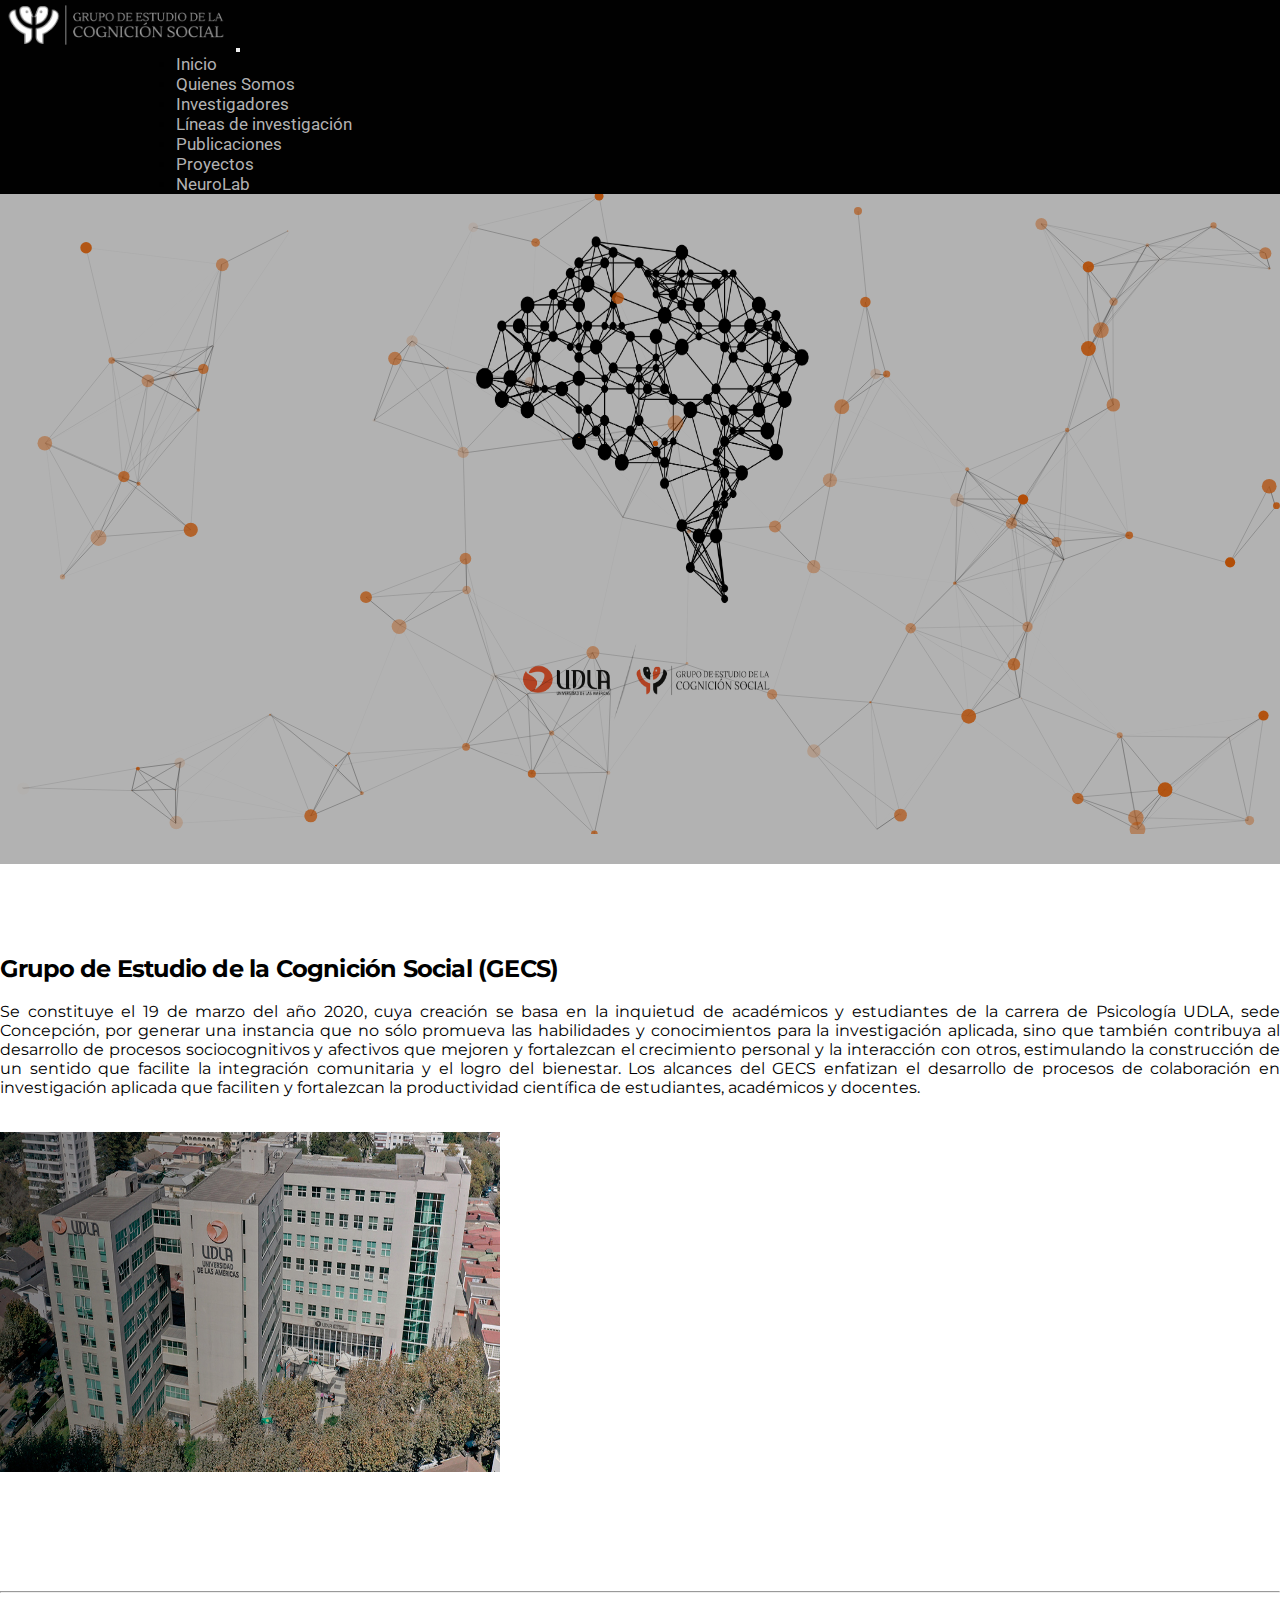
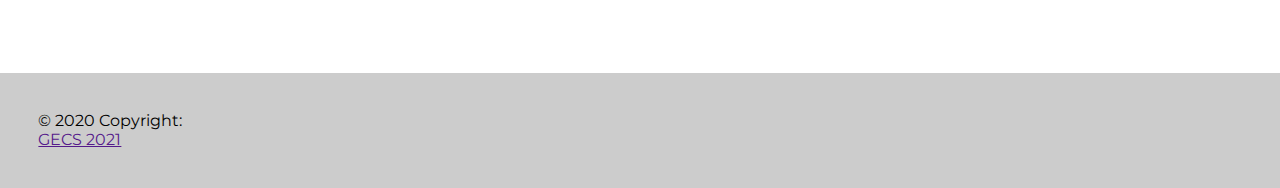
<file: index.html>
<!DOCTYPE html>
<html lang="en">
<head>
    <meta charset="UTF-8">
    <meta http-equiv="X-UA-Compatible" content="IE=edge">
    <meta name="viewport" content="width=device-width, initial-scale=1.0">
    <link rel="stylesheet" href="https://fonts.googleapis.com/css?family=Montserrat:400,400i,700">
    <link href="https://cdn.jsdelivr.net/npm/bootstrap@5.2.2/dist/css/bootstrap.min.css" rel="stylesheet" integrity="sha384-Zenh87qX5JnK2Jl0vWa8Ck2rdkQ2Bzep5IDxbcnCeuOxjzrPF/et3URy9Bv1WTRi" crossorigin="anonymous">
    <link rel="preconnect" href="https://fonts.googleapis.com">
    <link rel="preconnect" href="https://fonts.gstatic.com" crossorigin>
    <link href="https://fonts.googleapis.com/css2?family=Roboto:wght@300&display=swap" rel="stylesheet">
    <link rel="stylesheet" href="https://unpkg.com/aos@next/dist/aos.css">
    <link rel="stylesheet" href="./css/header.css">
    <link rel="stylesheet" href="./css/index.css">
    <title>GECS</title>
</head>
<body>
  
  <div class="site-header">

    <nav class="navbar navbar-expand-lg navbar-dark bg-dark px-0 py-3 site-header ">
    <div class="container-xl site-header ">
        <!-- Logo -->
        <a class="navbar-brand" href="./index.html">
        <img  src="./img/logo.png"  id="logo_mobil" class="logo" alt="...">
        </a>
        <!-- Navbar toggle -->
        <button class="navbar-toggler" type="button" data-bs-toggle="collapse" data-bs-target="#navbarCollapse" aria-controls="navbarCollapse" aria-expanded="false" aria-label="Toggle navigation">
        <span class="navbar-toggler-icon"></span>
        </button>
        <!-- Collapse -->
        <div class="collapse navbar-collapse " id="navbarCollapse">
        <!-- Nav -->
        <div class="navbar-nav mx-lg-5 nav">
            <li class="nav-item"><a href="./index.html" class="nav-link" >Inicio</a></li>
            <li class="nav-item"><a href="./quiene_somos.html" class="nav-link">Quienes Somos</a></li>
            <li class="nav-item"><a href="./investigadores.html" class="nav-link">Investigadores</a></li>
            <li class="nav-item"><a href="./linea_investigacion.html" class="nav-link">Líneas de investigación</a></li>
            <li class="nav-item"><a href="./publicaciones.html" class="nav-link">Publicaciones</a></li>
            <li class="nav-item"><a href="./proyectos.html" class="nav-link">Proyectos</a></li>
            <li class="nav-item"><a href="./neurolab.html" class="nav-link">NeuroLab</a></li>
        </div>
        </div>
    </div>
    </nav>
</div> 

        <div data-aos="fade-zoom-in"
        data-aos-easing="ease-in-back"
        data-aos-delay="300"
        data-aos-offset="0" class="div-banner position-relative overflow-hidden p-3 p-md-5 m-md-3 text-center bg-light">
            <div id="particles-js">
            </div>
        </div>
        
        
        <div id="content" class="container marketing">
           
            <div class="row featurette shadow-lg">
                <div class="col-md-7">
                  <h2 class="featurette-heading fw-normal lh-1">Grupo de Estudio de la Cognición Social (GECS)</h2>
                  <br>
                  <p class="text-justify">Se constituye el 19 de marzo del año 2020, cuya creación se basa en la inquietud de académicos y estudiantes de la carrera de Psicología UDLA, sede Concepción, por generar una instancia que no sólo promueva las habilidades y conocimientos para la investigación aplicada, sino que también contribuya al desarrollo de procesos sociocognitivos y afectivos que mejoren y fortalezcan el crecimiento personal y la interacción con otros, estimulando la construcción de un sentido que facilite la integración comunitaria y el logro del bienestar. Los alcances del GECS enfatizan el desarrollo de procesos de colaboración en investigación aplicada que faciliten y fortalezcan la productividad científica de estudiantes, académicos y docentes.</p>
                </div>
                <div class="col-md-5">
                  <img class = "img_cuerpo img-fluid" src="./img/Sede-Vina-del-Mar.jpeg" alt="">
                </div>
            </div>
            <hr class="featurette-divider">
        </div>


        <footer class="bg-dark text-center text-white">
          <!-- Copyright -->
          <div class="footer text-center p-3" style="background-color: rgba(0, 0, 0, 0.2);">
            <p>© 2020 Copyright:</p>
            <a class="text-white" href="">GECS 2021</a>
          </div>
          <!-- Copyright -->
        </footer >

        <script src="https://cdn.jsdelivr.net/npm/@popperjs/core@2.10.2/dist/umd/popper.min.js" integrity="sha384-7+zCNj/IqJ95wo16oMtfsKbZ9ccEh31eOz1HGyDuCQ6wgnyJNSYdrPa03rtR1zdB" crossorigin="anonymous"></script>
        <script src="https://cdn.jsdelivr.net/npm/bootstrap@5.1.3/dist/js/bootstrap.min.js" integrity="sha384-QJHtvGhmr9XOIpI6YVutG+2QOK9T+ZnN4kzFN1RtK3zEFEIsxhlmWl5/YESvpZ13" crossorigin="anonymous"></script>    
        <script src="./js/particles.min.js"></script>
        <script src="./js/particles.js"></script>
        <script src="./js/app.js"></script>
        <script src="https://unpkg.com/aos@next/dist/aos.js"></script>
        <script>
          AOS.init();
        </script>

        <!-- Creado por Gustavo Vergara / GoodService -->
      
</body>
</html>
</file>
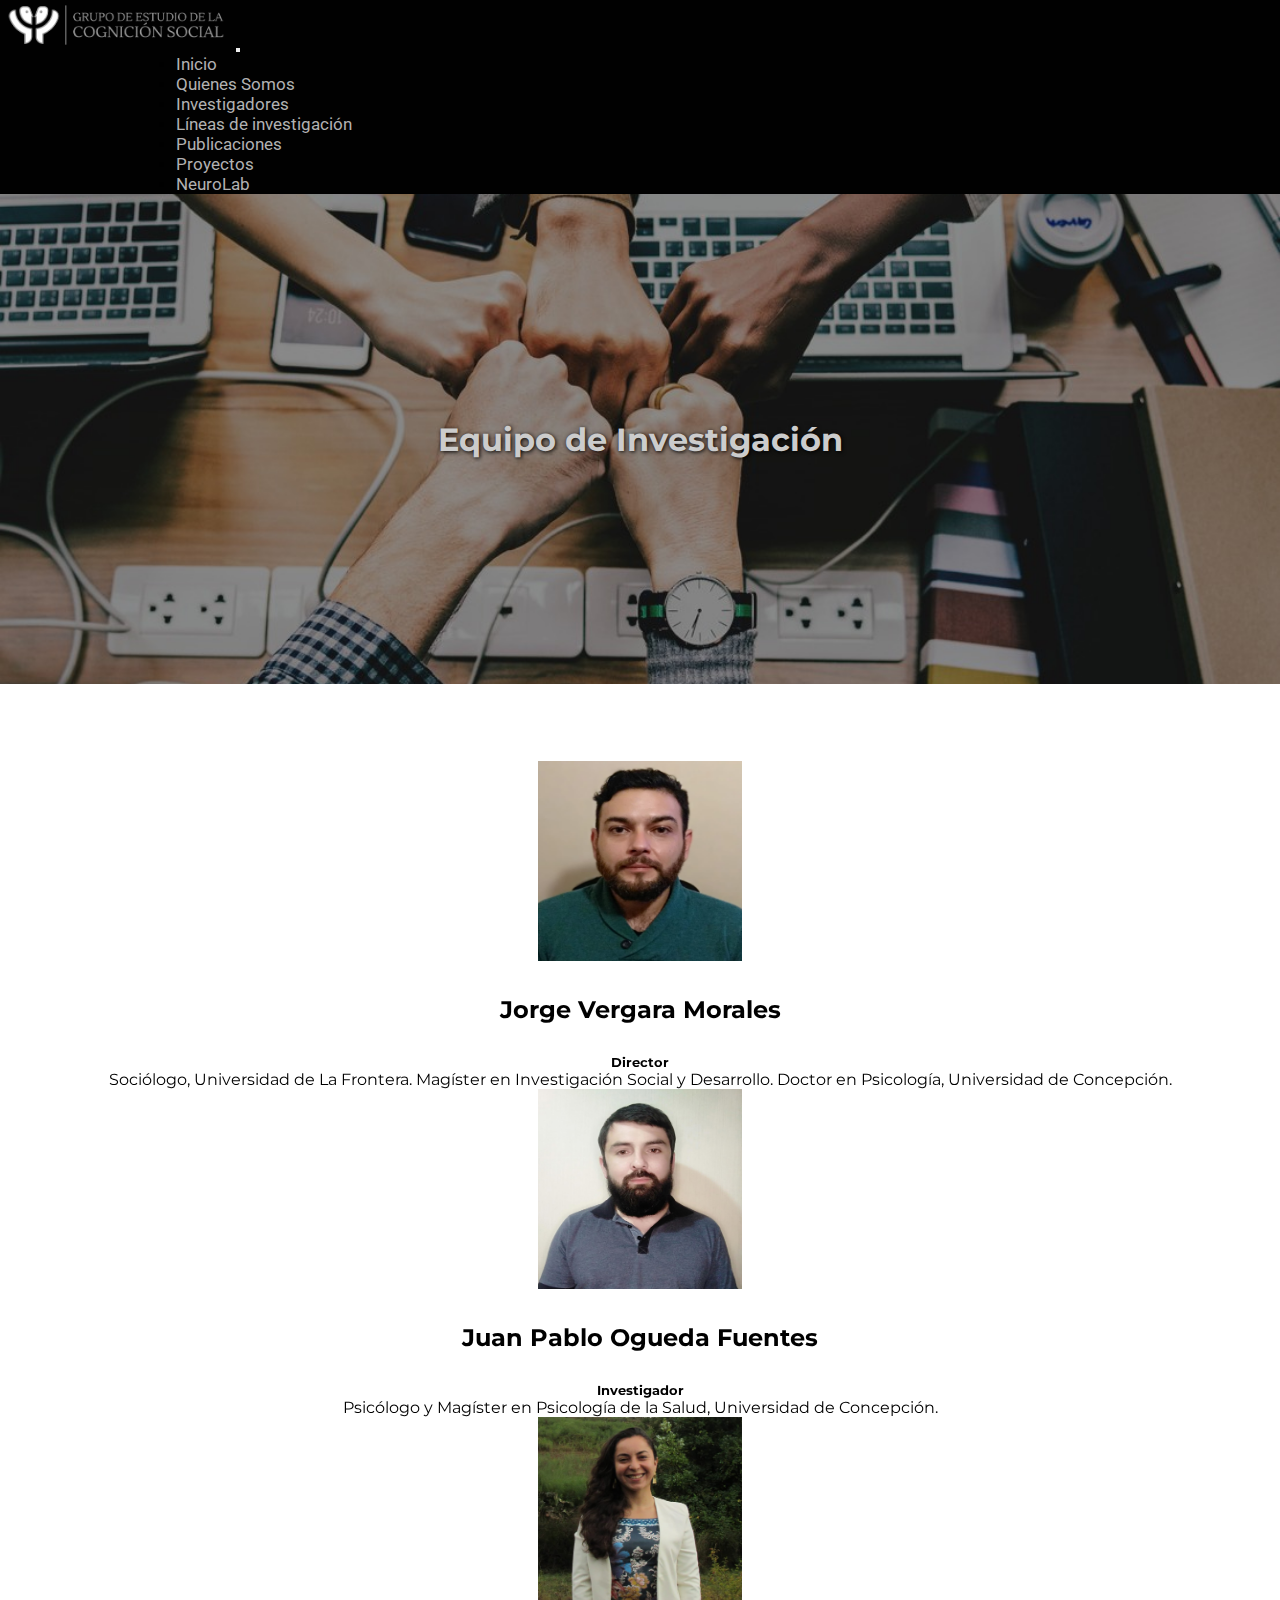
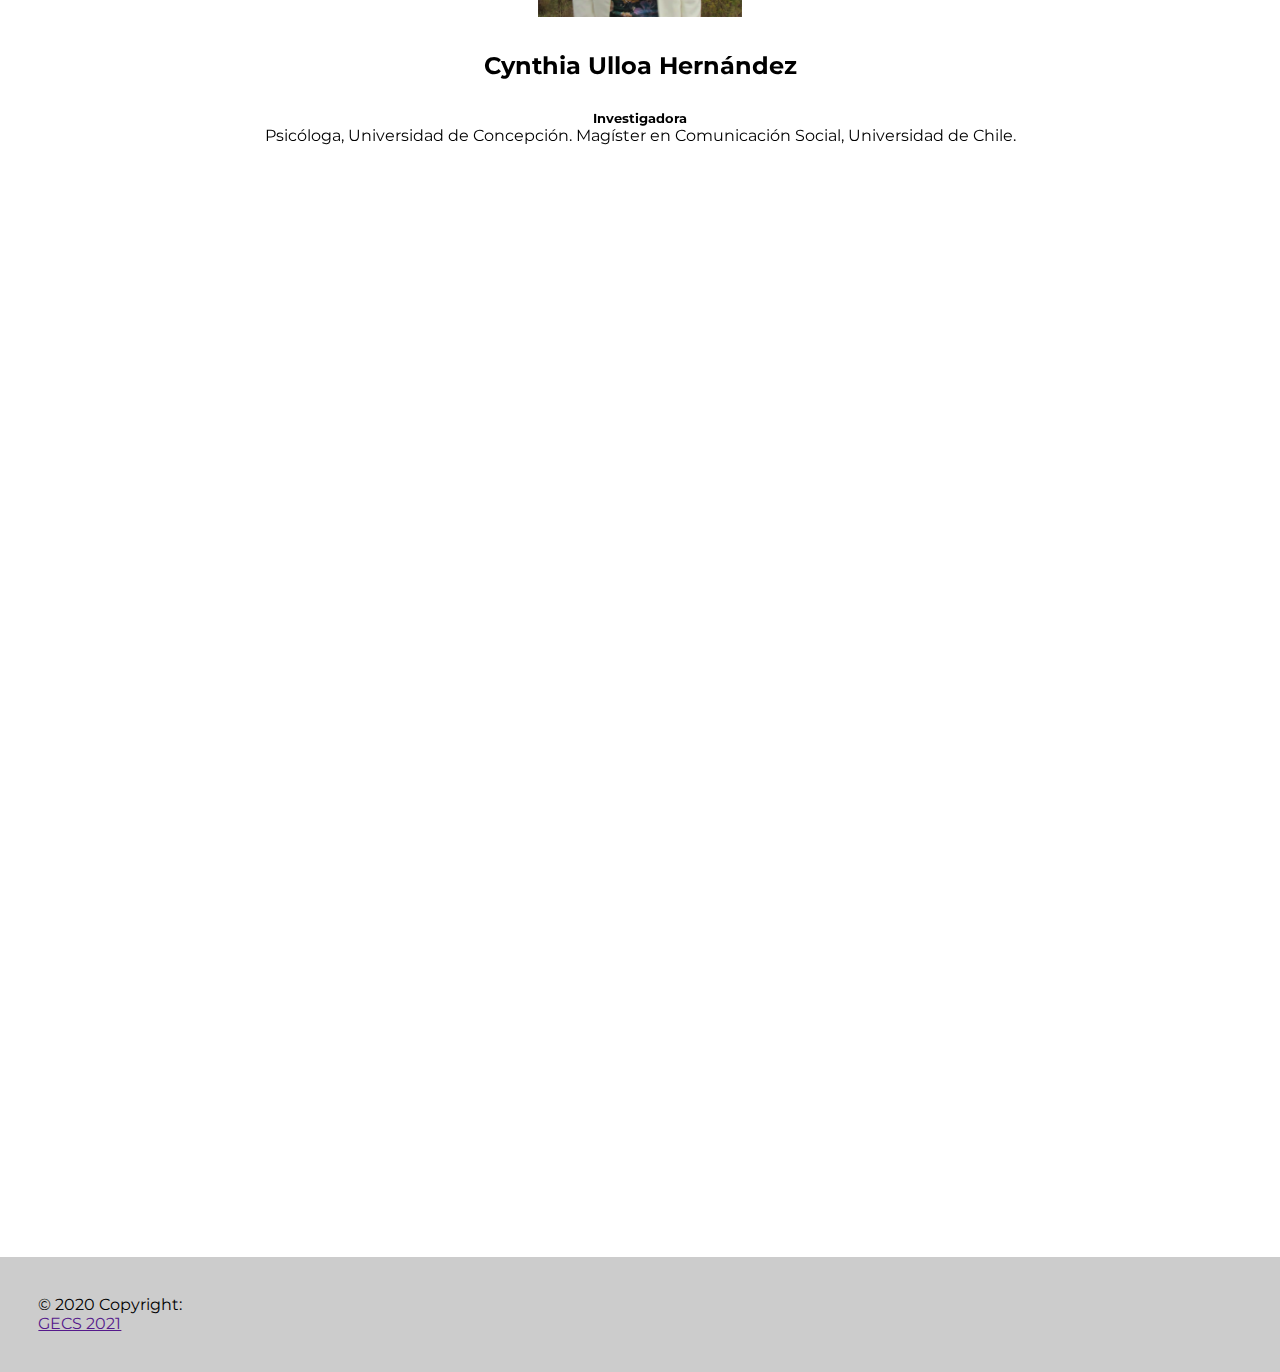
<file: investigadores.html>
<!DOCTYPE html>
<html lang="en">
<head>
    <meta charset="UTF-8">
    <meta http-equiv="X-UA-Compatible" content="IE=edge">
    <meta name="viewport" content="width=device-width, initial-scale=1.0">
    <link href="https://cdn.jsdelivr.net/npm/bootstrap@5.2.2/dist/css/bootstrap.min.css" rel="stylesheet" integrity="sha384-Zenh87qX5JnK2Jl0vWa8Ck2rdkQ2Bzep5IDxbcnCeuOxjzrPF/et3URy9Bv1WTRi" crossorigin="anonymous">
    <link rel="stylesheet" href="./css/header.css">
    <link rel="stylesheet" href="./css/Investigadores.css">
    <link rel="preconnect" href="https://fonts.googleapis.com">
    <link rel="preconnect" href="https://fonts.gstatic.com" crossorigin>
    <link href="https://fonts.googleapis.com/css2?family=Roboto:wght@300&display=swap" rel="stylesheet">
    <link rel="stylesheet" href="https://fonts.googleapis.com/css?family=Montserrat:400,400i,700">
    <link rel="stylesheet" href="https://cdnjs.cloudflare.com/ajax/libs/animate.css/4.1.1/animate.min.css"/>
    <link rel="stylesheet" href="https://unpkg.com/aos@next/dist/aos.css" />
    <title>Investigadores</title>
</head>
<body>
    
  <div class="site-header">

    <nav class="navbar navbar-expand-lg navbar-dark bg-dark px-0 py-3 site-header ">
    <div class="container-xl site-header ">
        <!-- Logo -->
        <a class="navbar-brand" href="./index.html">
        <!-- <img  src="./img/logo.png" id="logo" class="logo" alt="..."> -->
        <img  src="./img/logo.png"  id="logo_mobil" class="logo" alt="...">
        </a>
        <!-- Navbar toggle -->
        <button class="navbar-toggler" type="button" data-bs-toggle="collapse" data-bs-target="#navbarCollapse" aria-controls="navbarCollapse" aria-expanded="false" aria-label="Toggle navigation">
        <span class="navbar-toggler-icon"></span>
        </button>
        <!-- Collapse -->
        <div class="collapse navbar-collapse " id="navbarCollapse">
        <!-- Nav -->
        <div class="navbar-nav mx-lg-5 nav">
            <li class="nav-item"><a href="./index.html" class="nav-link" >Inicio</a></li>
            <li class="nav-item"><a href="./quiene_somos.html" class="nav-link">Quienes Somos</a></li>
            <li class="nav-item"><a href="./investigadores.html" class="nav-link">Investigadores</a></li>
            <li class="nav-item"><a href="./linea_investigacion.html" class="nav-link">Líneas de investigación</a></li>
            <li class="nav-item"><a href="./publicaciones.html" class="nav-link">Publicaciones</a></li>
            <li class="nav-item"><a href="./proyectos.html" class="nav-link">Proyectos</a></li>
            <li class="nav-item"><a href="./neurolab.html" class="nav-link">NeuroLab</a></li>
        </div>
        </div>
    </div>
    </nav>
</div> 

    <section>
        <div class="banner-box animate__animated animate__fadeInLeftBig">       
            <div class="text_img"><h1>Equipo de Investigación</h1></div>
            <img src="./img/banner_investigadores.jpg" alt="">    
        </div>
    </section>


    <div data-aos="fade-up" data-aos-duration="1000" class="container_cont marketing">

        <!-- Info personal -->
        <div class="row">
          <div class="col-lg-4">
            <img class="rounded-circle" src="./img/Jorge_Vergara.jpeg" alt="">    
            <h2 class="fw-normal">Jorge Vergara Morales</h2>
            <h5>Director</h5>
            <p>Sociólogo, Universidad de La Frontera.
                Magíster en Investigación Social y Desarrollo.
                Doctor en Psicología, Universidad de Concepción.
            </p>
          </div>

          <div class="col-lg-4">
            <img class="rounded-circle" src="./img/Juan_Pablo.jpeg" alt="">   
            <h2 class="fw-normal">Juan Pablo Ogueda Fuentes</h2>
            <h5>Investigador</h5>
            <p>Psicólogo y Magíster en Psicología de la Salud, Universidad de Concepción.</p>
          </div>

          <div class="col-lg-4">
            <img class="rounded-circle" src="./img/Cynthia_Ulloa.jpeg" alt="">   
            <h2 class="fw-normal">Cynthia Ulloa Hernández</h2>
            <h5>Investigadora</h5>
            <p>Psicóloga, Universidad de Concepción.
              Magíster en Comunicación Social, Universidad de Chile.</p>
          </div>
        </div>
    </div>

    <div data-aos="fade-up" data-aos-duration="1000" class="container_cont marketing">

        <!-- Info personal -->
        <div class="row">
          <div class="col-lg-4">
            <img class="rounded-circle" src="./img/Gabriela-Lobos.jpeg" alt="">    
            <h2 class="fw-normal">Gabriela Lobos Montenegro</h2>
            <h5>Ayudante de investigación</h5>
            <p>Licenciada en Psicología – UDLA Sede Concepción.</p>
          </div>

          <div class="col-lg-4">
            <img class="rounded-circle" src="./img/Gimena-Albornoz.jpg" alt="">   
            <h2 class="fw-normal">Gimena Albornoz Bermúdez</h2>
            <h5>Ayudante de investigación</h5>
            <p>Licenciada en Psicología – UDLA Sede Concepción.</p>
          </div>

          <div class="col-lg-4">
            <img class="rounded-circle" src="./img/Paula-Henriquez.jpg" alt="">   
            <h2 class="fw-normal">Paula Henríquez Acuña</h2>
            <h5>Ayudante de investigación</h5>
            <p>Psicóloga, UDLA Sede Concepción.</p>
            
          </div>
        </div>
    </div>

    <!-- <div data-aos="fade-up" data-aos-duration="1000" class="container_cont marketing ">
        
        <div class="row">
          <div class="col">
            <img class="rounded-circle" src="./img/" alt="">    
            <h2 class="fw-normal">Nombre de personal</h2>
            <h5>Cargo</h5>
            <p>Titulos </p>
          </div>

          <div class="col">
            <img class="rounded-circle" src="./img/" alt="">    
            <h2 class="fw-normal">Nombre de personal</h2>
            <h5>Cargo</h5>
            <p>Titulos </p>
          </div>
        </div>
    </div> -->


    <footer class="bg-dark text-center text-white">
      <!-- Copyright -->
    <div class="footer text-center p-3" style="background-color: rgba(0, 0, 0, 0.2);">
        <p>© 2020 Copyright:</p>
        <a class="text-white" href="">GECS 2021</a>
    </div>
      <!-- Copyright -->
</footer >

    <script src="https://cdn.jsdelivr.net/npm/@popperjs/core@2.10.2/dist/umd/popper.min.js" integrity="sha384-7+zCNj/IqJ95wo16oMtfsKbZ9ccEh31eOz1HGyDuCQ6wgnyJNSYdrPa03rtR1zdB" crossorigin="anonymous"></script>
    <script src="https://cdn.jsdelivr.net/npm/bootstrap@5.1.3/dist/js/bootstrap.min.js" integrity="sha384-QJHtvGhmr9XOIpI6YVutG+2QOK9T+ZnN4kzFN1RtK3zEFEIsxhlmWl5/YESvpZ13" crossorigin="anonymous"></script>    
    <script src="https://unpkg.com/aos@next/dist/aos.js"></script>
    <script>
            AOS.init();
    </script>
</body>
</html>
</file>
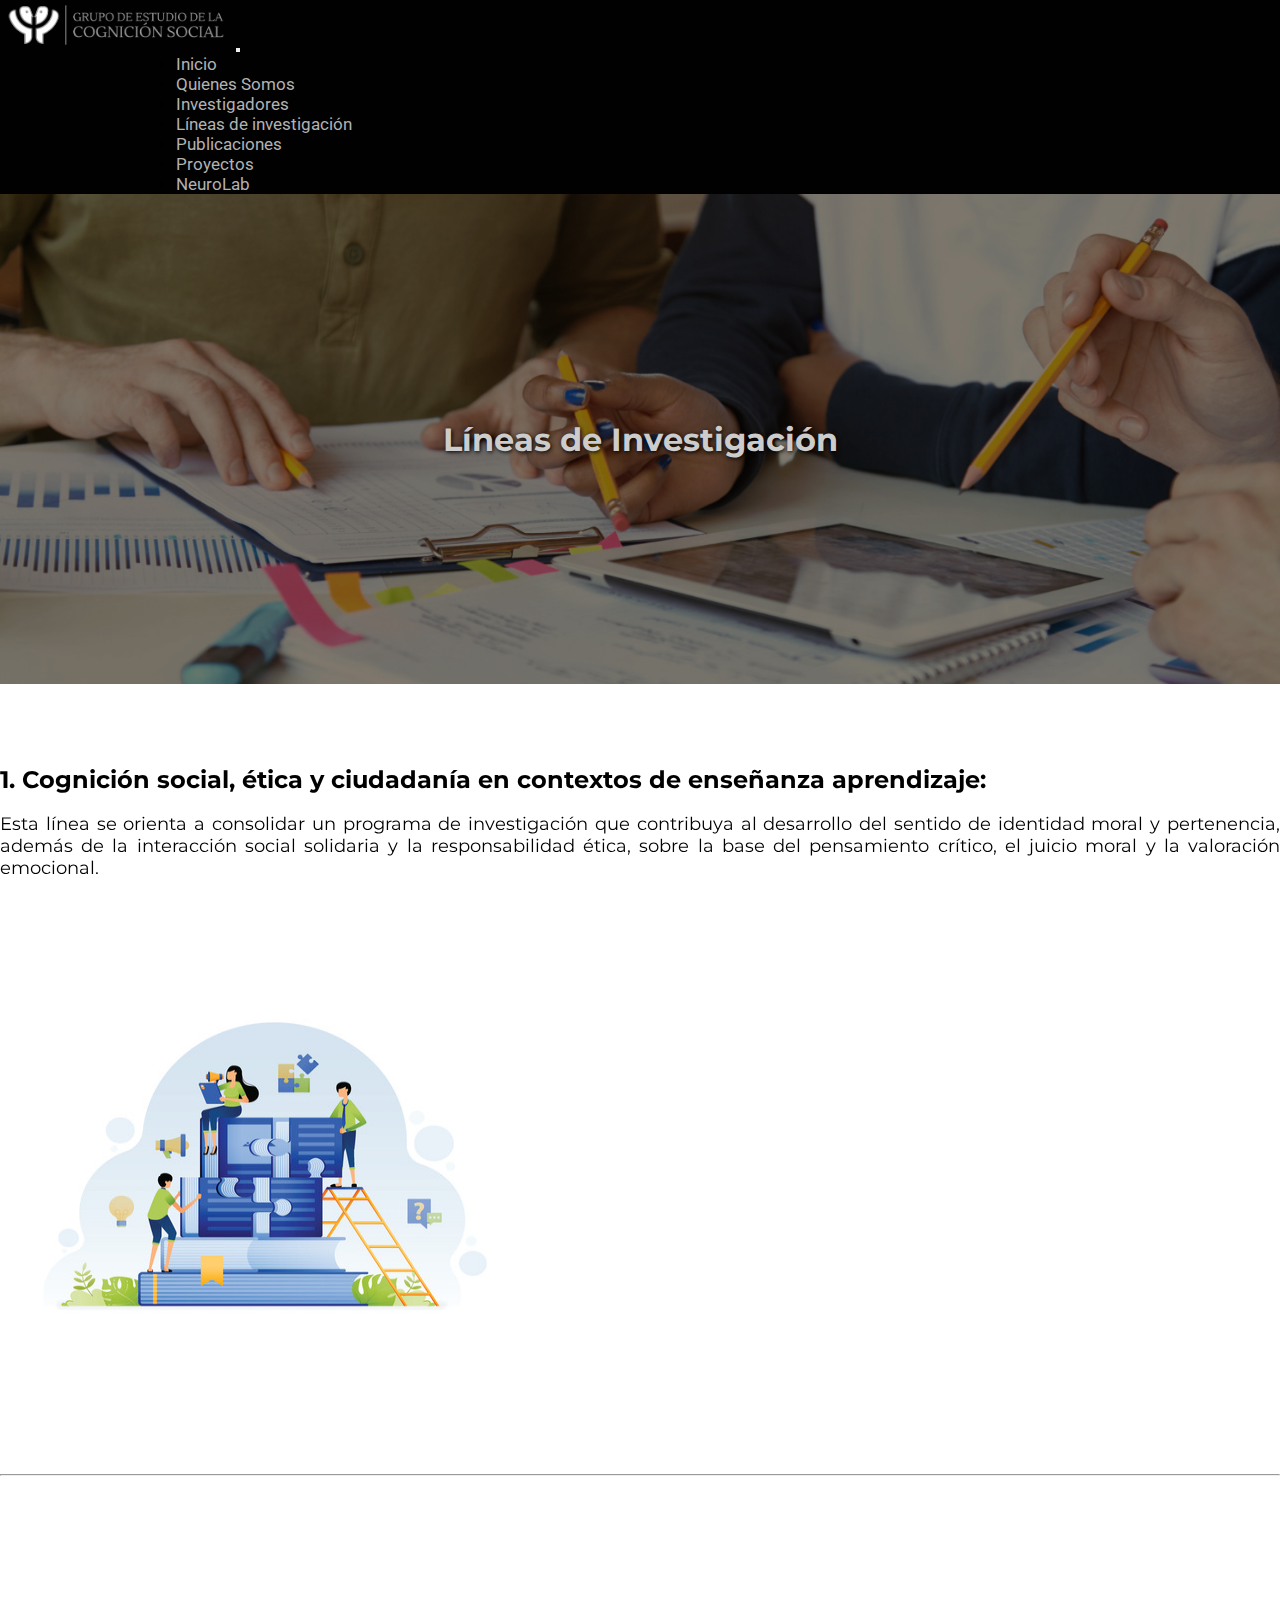
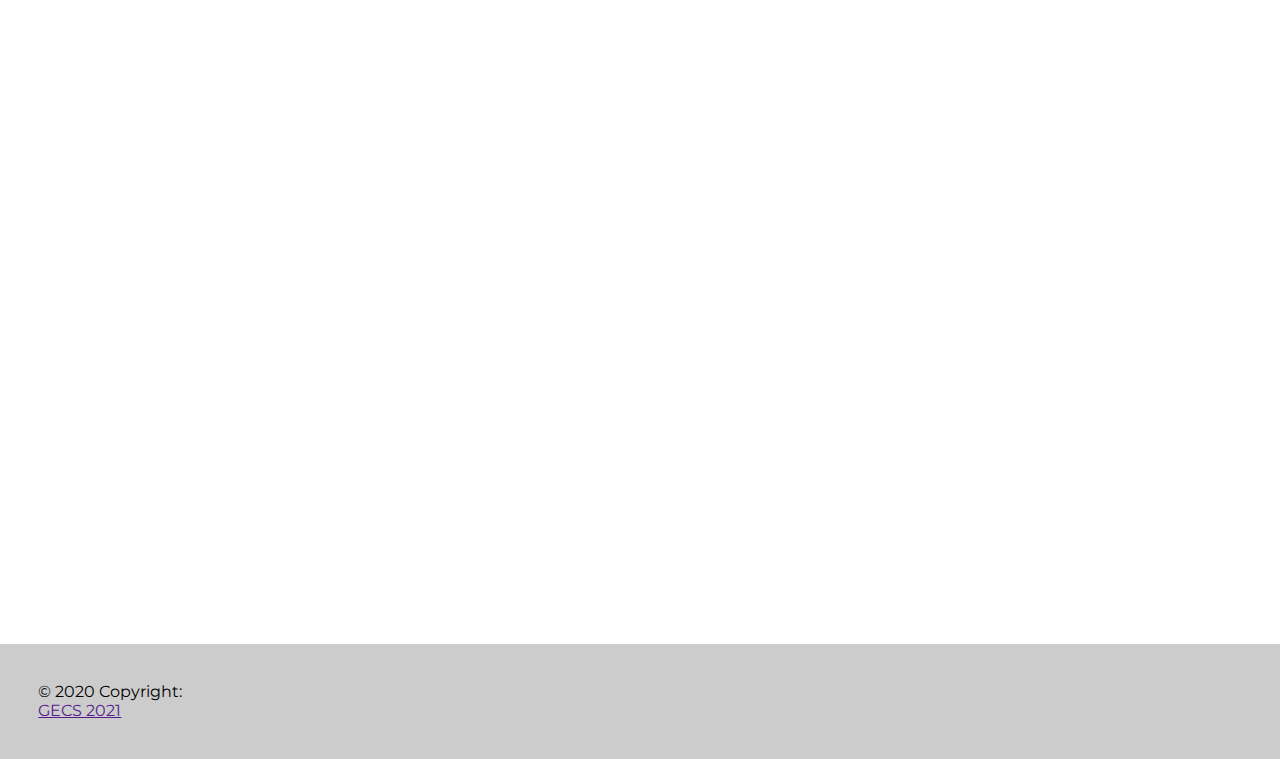
<file: linea_investigacion.html>
<!DOCTYPE html>
<html lang="en">
<head>
    <meta charset="UTF-8">
    <meta http-equiv="X-UA-Compatible" content="IE=edge">
    <meta name="viewport" content="width=device-width, initial-scale=1.0">
    <link href="https://cdn.jsdelivr.net/npm/bootstrap@5.2.2/dist/css/bootstrap.min.css" rel="stylesheet" integrity="sha384-Zenh87qX5JnK2Jl0vWa8Ck2rdkQ2Bzep5IDxbcnCeuOxjzrPF/et3URy9Bv1WTRi" crossorigin="anonymous">
    <link rel="stylesheet" href="./css/header.css">
    <link rel="stylesheet" href="./css/linea_investigacion.css">
    <link rel="preconnect" href="https://fonts.googleapis.com">
    <link rel="preconnect" href="https://fonts.gstatic.com" crossorigin>
    <link href="https://fonts.googleapis.com/css2?family=Roboto:wght@300&display=swap" rel="stylesheet">
    <link rel="stylesheet" href="https://fonts.googleapis.com/css?family=Montserrat:400,400i,700">
    <link rel="stylesheet" href="https://cdnjs.cloudflare.com/ajax/libs/animate.css/4.1.1/animate.min.css"/>
    <link rel="stylesheet" href="https://unpkg.com/aos@next/dist/aos.css" />
    <title>Linea de Investigación</title>
</head>
<body>

  <div class="site-header">

    <nav class="navbar navbar-expand-lg navbar-dark bg-dark px-0 py-3 site-header ">
    <div class="container-xl site-header ">
        <!-- Logo -->
        <a class="navbar-brand" href="./index.html">
        <!-- <img  src="./img/logo.png" id="logo" class="logo" alt="..."> -->
        <img  src="./img/logo.png"  id="logo_mobil" class="logo" alt="...">
        </a>
        <!-- Navbar toggle -->
        <button class="navbar-toggler" type="button" data-bs-toggle="collapse" data-bs-target="#navbarCollapse" aria-controls="navbarCollapse" aria-expanded="false" aria-label="Toggle navigation">
        <span class="navbar-toggler-icon"></span>
        </button>
        <!-- Collapse -->
        <div class="collapse navbar-collapse " id="navbarCollapse">
        <!-- Nav -->
        <div class="navbar-nav mx-lg-5 nav">
            <li class="nav-item"><a href="./index.html" class="nav-link" >Inicio</a></li>
            <li class="nav-item"><a href="./quiene_somos.html" class="nav-link">Quienes Somos</a></li>
            <li class="nav-item"><a href="./investigadores.html" class="nav-link">Investigadores</a></li>
            <li class="nav-item"><a href="./linea_investigacion.html" class="nav-link">Líneas de investigación</a></li>
            <li class="nav-item"><a href="./publicaciones.html" class="nav-link">Publicaciones</a></li>
            <li class="nav-item"><a href="./proyectos.html" class="nav-link">Proyectos</a></li>
            <li class="nav-item"><a href="./neurolab.html" class="nav-link">NeuroLab</a></li>
        </div>
        </div>
    </div>
    </nav>
</div> 

    <section>
        <div class="banner-box animate__animated animate__fadeInLeftBig">       
            <div class="text_img"><h1>Líneas de Investigación</h1></div>
            <img src="./img/banner_linea_I.png" alt="">    
        </div>
    </section>

    <section>

      <div data-aos="fade-up" data-aos-duration="1000" class=" container m-div">
        <div class="row shadow-lg">
          <div class="col-md-7 order-md-2">
            <h2 class="fw-normal lh-1">1. Cognición social, ética y ciudadanía en contextos de enseñanza aprendizaje:</h2>
            <br>
            <p class="text-justify">Esta línea se orienta a consolidar un programa de investigación que contribuya al desarrollo del sentido de identidad moral y pertenencia, además de la interacción social solidaria y la responsabilidad ética, sobre la base del pensamiento crítico, el juicio moral y la valoración emocional.</p>
          </div>
          <div class="col-md-5">
            <img class = "img_cuerpo img-fluid" src="./img/somos1.jpg" alt="">
          </div>
        </div>
        <hr class="featurette-divider">
      </div>
      <div data-aos="fade-up" data-aos-duration="1000" class=" container m-div">
        <div class="row  shadow-lg">
          <div class="col-md-7 order-md-2">
            <h2 class="featurette-heading fw-normal lh-1">2. Cognición social, bienestar, inclusión y aprendizaje:</h2>
            <br>
            <p class=" text-justify">Esta línea se orienta a consolidar un programa de investigación que contribuya al aprendizaje de habilidades y conocimientos para la formación integral, el crecimiento personal y el desarrollo pleno de las potencialidades humanas.</p>
          </div>
          <div class="col-md-5">
            <img class = "img_cuerpo img-fluid" src="./img/somos2.jpeg" alt="">
          </div>
        </div>
        
      </div>
      
    </section>

    <footer class="bg-dark text-center text-white">
      <!-- Copyright -->
      <div class="footer text-center p-3" style="background-color: rgba(0, 0, 0, 0.2);">
        <p>© 2020 Copyright:</p>
        <a class="text-white" href="">GECS 2021</a>
      </div>
      <!-- Copyright -->
    </footer >

    <script src="https://cdn.jsdelivr.net/npm/@popperjs/core@2.10.2/dist/umd/popper.min.js" integrity="sha384-7+zCNj/IqJ95wo16oMtfsKbZ9ccEh31eOz1HGyDuCQ6wgnyJNSYdrPa03rtR1zdB" crossorigin="anonymous"></script>
    <script src="https://cdn.jsdelivr.net/npm/bootstrap@5.1.3/dist/js/bootstrap.min.js" integrity="sha384-QJHtvGhmr9XOIpI6YVutG+2QOK9T+ZnN4kzFN1RtK3zEFEIsxhlmWl5/YESvpZ13" crossorigin="anonymous"></script>    
    <script src="https://unpkg.com/aos@next/dist/aos.js"></script>
    <script>
            AOS.init();
    </script>
</body>
</html>
</file>
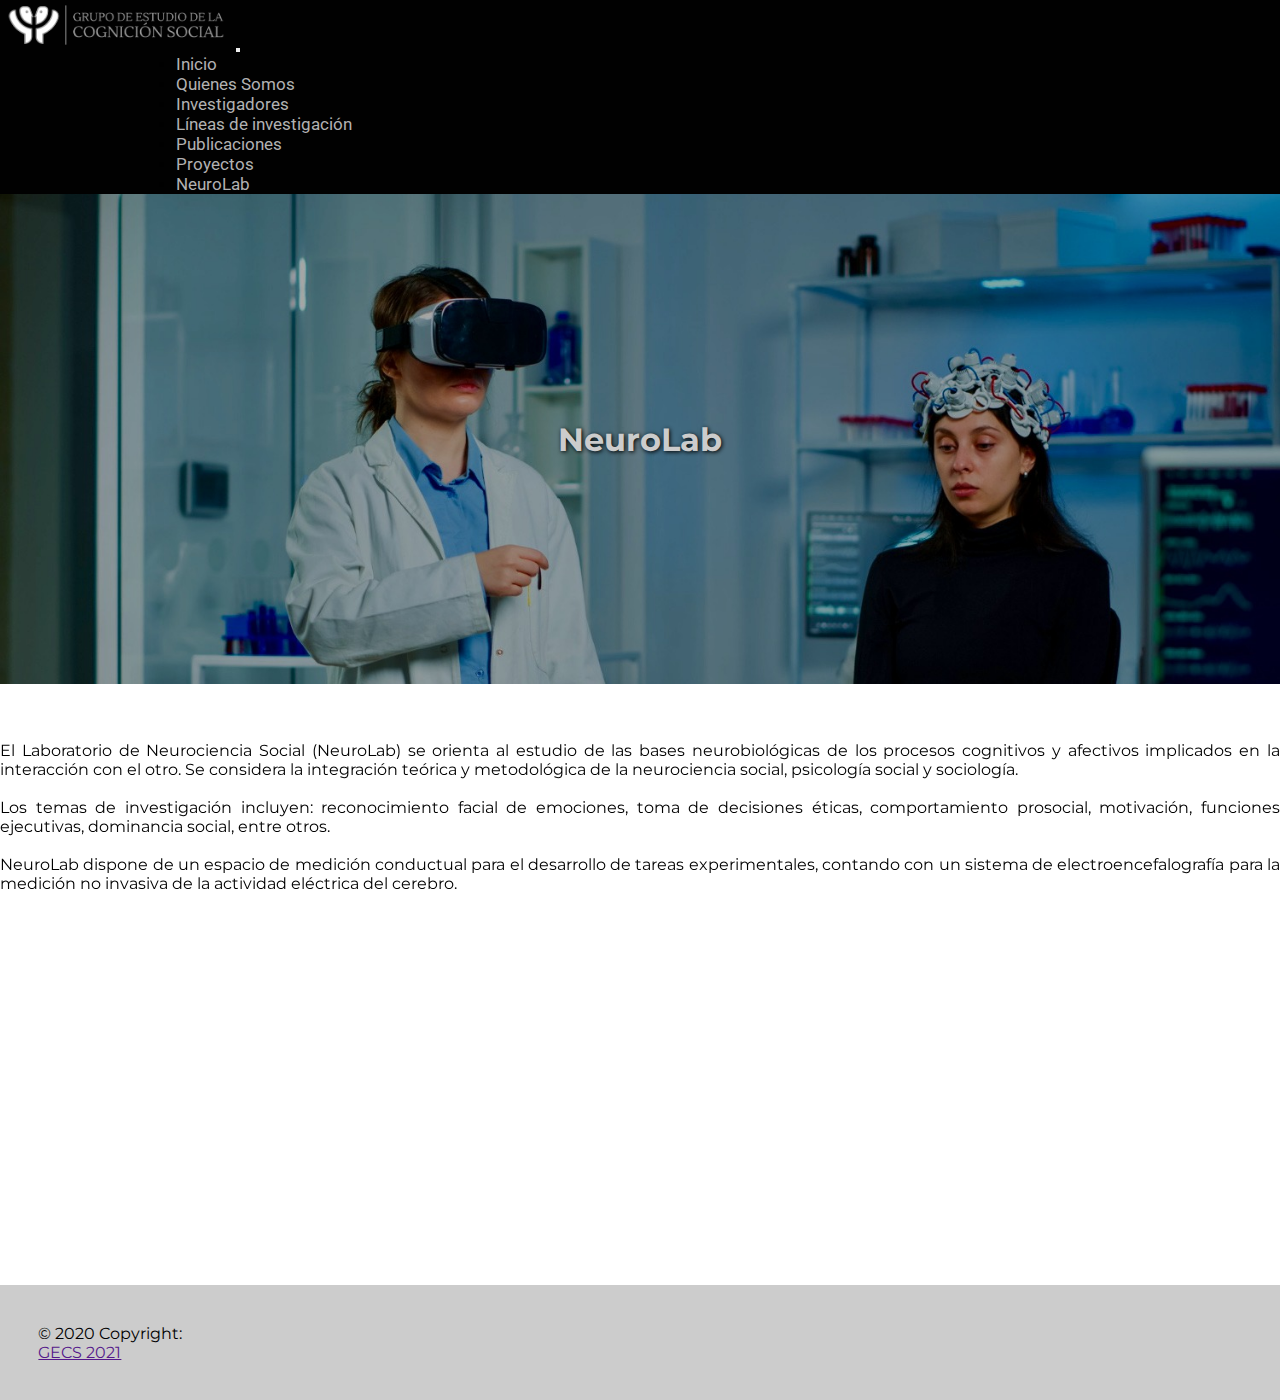
<file: neurolab.html>
<!DOCTYPE html>
<html lang="en">
<head>
    <meta charset="UTF-8">
    <meta http-equiv="X-UA-Compatible" content="IE=edge">
    <meta name="viewport" content="width=device-width, initial-scale=1.0">
    <link href="https://cdn.jsdelivr.net/npm/bootstrap@5.2.2/dist/css/bootstrap.min.css" rel="stylesheet" integrity="sha384-Zenh87qX5JnK2Jl0vWa8Ck2rdkQ2Bzep5IDxbcnCeuOxjzrPF/et3URy9Bv1WTRi" crossorigin="anonymous">
    <link rel="stylesheet" href="./css/header.css">
    <link rel="stylesheet" href="./css/neurolab.css">
    <link rel="stylesheet" href="https://fonts.googleapis.com/css?family=Montserrat:400,400i,700">
    <link rel="preconnect" href="https://fonts.googleapis.com">
    <link rel="preconnect" href="https://fonts.gstatic.com" crossorigin>
    <link href="https://fonts.googleapis.com/css2?family=Roboto:wght@300&display=swap" rel="stylesheet">
    <link rel="stylesheet" href="https://cdnjs.cloudflare.com/ajax/libs/animate.css/4.1.1/animate.min.css"/>
    <link rel="stylesheet" href="https://unpkg.com/aos@next/dist/aos.css" />
    <title>NeuroLab</title>
</head>
<body>
    
    <div class="site-header">

        <nav class="navbar navbar-expand-lg navbar-dark bg-dark px-0 py-3 site-header ">
        <div class="container-xl site-header ">
            <!-- Logo -->
            <a class="navbar-brand" href="./index.html">
            <!-- <img  src="./img/logo.png" id="logo" class="logo" alt="..."> -->
            <img  src="./img/logo.png"  id="logo_mobil" class="logo" alt="...">
            </a>
            <!-- Navbar toggle -->
            <button class="navbar-toggler" type="button" data-bs-toggle="collapse" data-bs-target="#navbarCollapse" aria-controls="navbarCollapse" aria-expanded="false" aria-label="Toggle navigation">
            <span class="navbar-toggler-icon"></span>
            </button>
            <!-- Collapse -->
            <div class="collapse navbar-collapse " id="navbarCollapse">
            <!-- Nav -->
            <div class="navbar-nav mx-lg-5 nav">
                <li class="nav-item"><a href="./index.html" class="nav-link" >Inicio</a></li>
                <li class="nav-item"><a href="./quiene_somos.html" class="nav-link">Quienes Somos</a></li>
                <li class="nav-item"><a href="./investigadores.html" class="nav-link">Investigadores</a></li>
                <li class="nav-item"><a href="./linea_investigacion.html" class="nav-link">Líneas de investigación</a></li>
                <li class="nav-item"><a href="./publicaciones.html" class="nav-link">Publicaciones</a></li>
                <li class="nav-item"><a href="./proyectos.html" class="nav-link">Proyectos</a></li>
                <li class="nav-item"><a href="./neurolab.html" class="nav-link">NeuroLab</a></li>
            </div>
            </div>
        </div>
        </nav>
    </div> 

    <section>
        <div class="banner-box animate__animated animate__fadeInLeftBig">       
            <div class="text_img"><h1>NeuroLab</h1></div>
            <img class="main" src="./img/banner_neurolab.jpg" alt="">    
        </div>
    </section>

    <section data-aos="fade-up" data-aos-duration="1000" class="py-4 text-center container">
        <div class="row">
          <div class="mx-auto">
            <!-- <h1 class="fw-light">NeuroLab</h1> -->
            <br>
            <p class="lead text-muted text-justify">
                El Laboratorio de Neurociencia Social (NeuroLab) se orienta al estudio de las bases neurobiológicas de los
                procesos cognitivos y afectivos implicados en la interacción con el otro. Se considera la integración teórica y
                metodológica de la neurociencia social, psicología social y sociología.
                <br>
                <br>
                Los temas de investigación incluyen: reconocimiento facial de emociones, toma de decisiones éticas,
                comportamiento prosocial, motivación, funciones ejecutivas, dominancia social, entre otros.
                <br>
                <br>
                NeuroLab dispone de un espacio de medición conductual para el desarrollo de tareas experimentales,
                contando con un sistema de electroencefalografía para la medición no invasiva de la actividad eléctrica del
                cerebro.
            </p>
          </div>
        </div>
    </section>

    <section>
        <div data-aos="fade-up" data-aos-duration="1000" class="container_cont">
            <div class="row clas_m">
              <div class="col-md-6">
                <img class="logo_1 img-fluid" src="./img/logo_ANID.png" alt="">    
                
              </div>
    
              <div class="col-md-6">
                <img class="logo_2 img-fluid" src="./img/logo_neurolab.png" alt="">    
                
              </div>
            </div>
        </div>
    </section>

    <footer class="bg-dark text-center text-white">
          <!-- Copyright -->
        <div class="footer text-center p-3" style="background-color: rgba(0, 0, 0, 0.2);">
            <p>© 2020 Copyright:</p>
            <a class="text-white" href="">GECS 2021</a>
        </div>
          <!-- Copyright -->
    </footer >

    <script src="https://cdn.jsdelivr.net/npm/@popperjs/core@2.10.2/dist/umd/popper.min.js" integrity="sha384-7+zCNj/IqJ95wo16oMtfsKbZ9ccEh31eOz1HGyDuCQ6wgnyJNSYdrPa03rtR1zdB" crossorigin="anonymous"></script>
    <script src="https://cdn.jsdelivr.net/npm/bootstrap@5.1.3/dist/js/bootstrap.min.js" integrity="sha384-QJHtvGhmr9XOIpI6YVutG+2QOK9T+ZnN4kzFN1RtK3zEFEIsxhlmWl5/YESvpZ13" crossorigin="anonymous"></script>    
    <script src="https://unpkg.com/aos@next/dist/aos.js"></script>
    <script>
            AOS.init();
    </script>
</body>
</html>
</file>
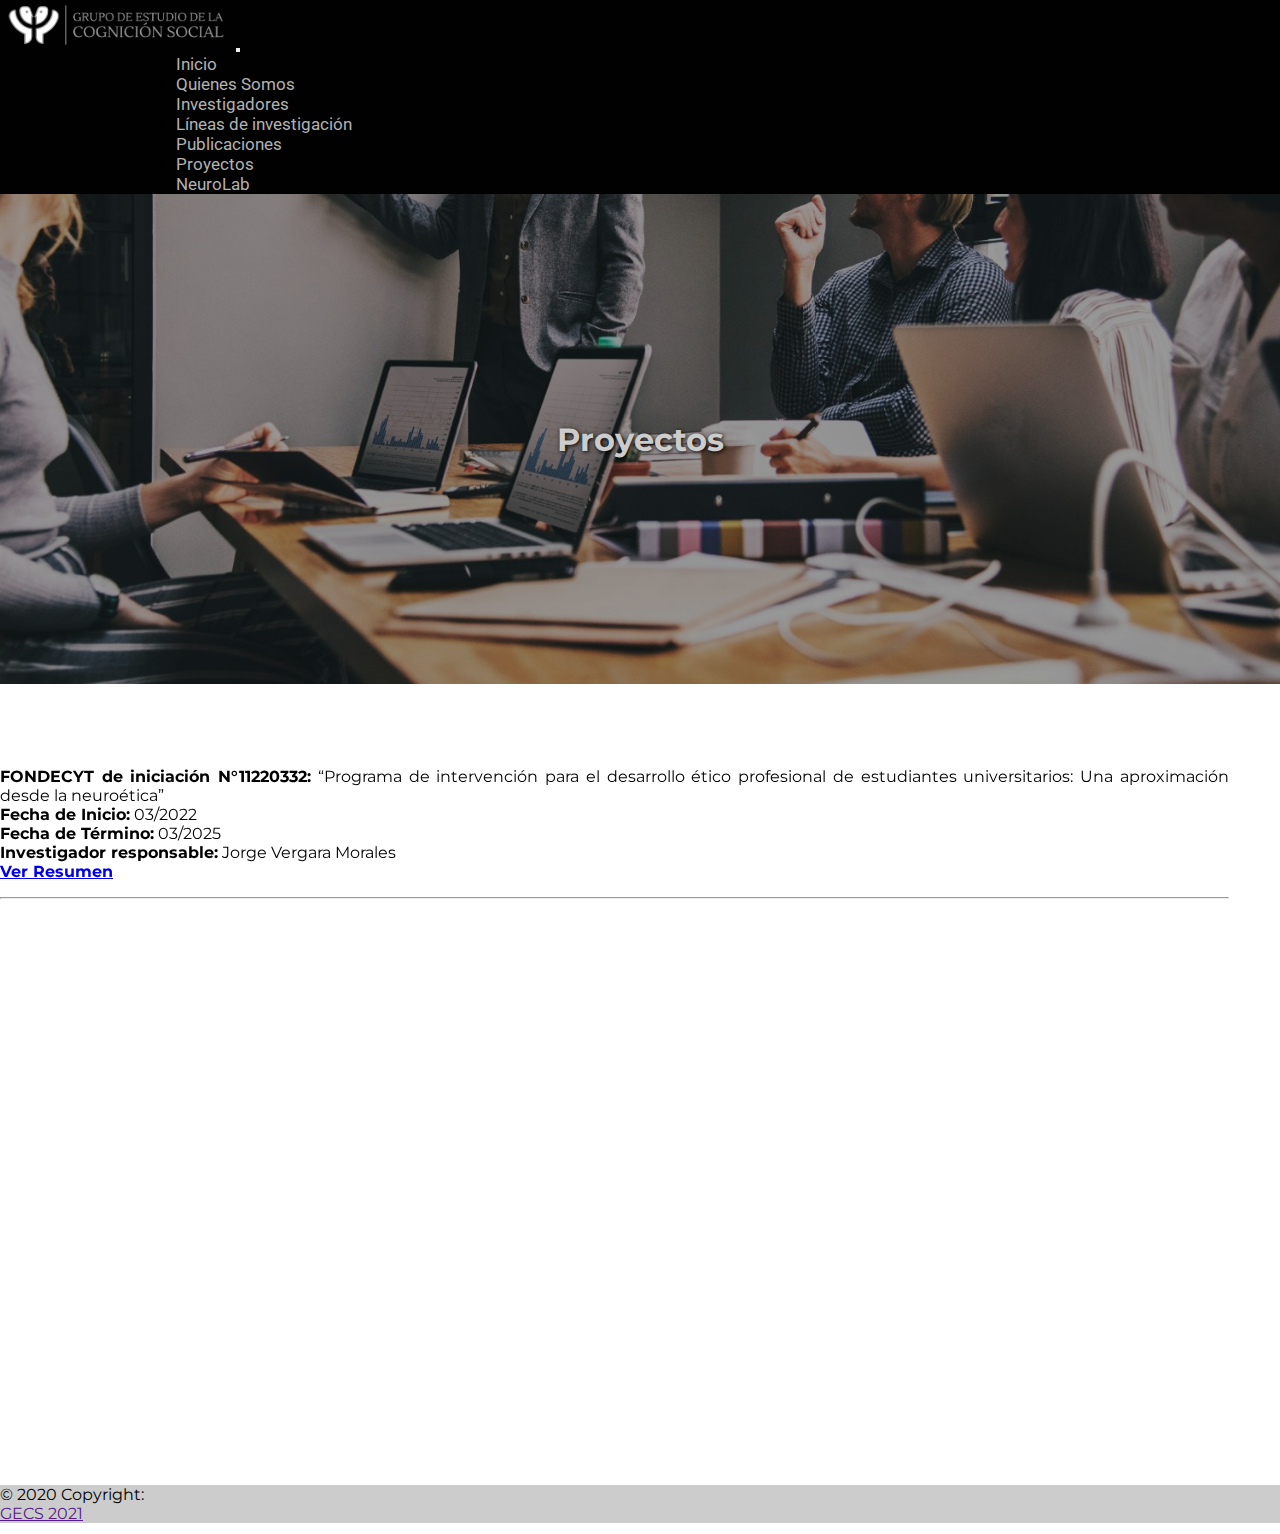
<file: proyectos.html>
<!DOCTYPE html>
<html lang="en">
<head>
    <meta charset="UTF-8">
    <meta http-equiv="X-UA-Compatible" content="IE=edge">
    <meta name="viewport" content="width=device-width, initial-scale=1.0">
    <link href="https://cdn.jsdelivr.net/npm/bootstrap@5.2.2/dist/css/bootstrap.min.css" rel="stylesheet" integrity="sha384-Zenh87qX5JnK2Jl0vWa8Ck2rdkQ2Bzep5IDxbcnCeuOxjzrPF/et3URy9Bv1WTRi" crossorigin="anonymous">
    <link rel="stylesheet" href="./css/header.css">
    <link rel="stylesheet" href="./css/proyectos.css">
    <link rel="stylesheet" href="https://fonts.googleapis.com/css?family=Montserrat:400,400i,700">
    <link rel="preconnect" href="https://fonts.googleapis.com">
    <link rel="preconnect" href="https://fonts.gstatic.com" crossorigin>
    <link href="https://fonts.googleapis.com/css2?family=Roboto:wght@300&display=swap" rel="stylesheet">
    <link rel="stylesheet" href="https://cdnjs.cloudflare.com/ajax/libs/animate.css/4.1.1/animate.min.css"/>
    <link rel="stylesheet" href="https://unpkg.com/aos@next/dist/aos.css" />
    <title>Proyectos</title>
</head>
<body>
    
  <div class="site-header">

    <nav class="navbar navbar-expand-lg navbar-dark bg-dark px-0 py-3 site-header ">
    <div class="container-xl site-header ">
        <!-- Logo -->
        <a class="navbar-brand" href="./index.html">
        <!-- <img  src="./img/logo.png" id="logo" class="logo" alt="..."> -->
        <img  src="./img/logo.png"  id="logo_mobil" class="logo" alt="...">
        </a>
        <!-- Navbar toggle -->
        <button class="navbar-toggler" type="button" data-bs-toggle="collapse" data-bs-target="#navbarCollapse" aria-controls="navbarCollapse" aria-expanded="false" aria-label="Toggle navigation">
        <span class="navbar-toggler-icon"></span>
        </button>
        <!-- Collapse -->
        <div class="collapse navbar-collapse " id="navbarCollapse">
        <!-- Nav -->
        <div class="navbar-nav mx-lg-5 nav">
            <li class="nav-item"><a href="./index.html" class="nav-link" >Inicio</a></li>
            <li class="nav-item"><a href="./quiene_somos.html" class="nav-link">Quienes Somos</a></li>
            <li class="nav-item"><a href="./investigadores.html" class="nav-link">Investigadores</a></li>
            <li class="nav-item"><a href="./linea_investigacion.html" class="nav-link">Líneas de investigación</a></li>
            <li class="nav-item"><a href="./publicaciones.html" class="nav-link">Publicaciones</a></li>
            <li class="nav-item"><a href="./proyectos.html" class="nav-link">Proyectos</a></li>
            <li class="nav-item"><a href="./neurolab.html" class="nav-link">NeuroLab</a></li>
        </div>
        </div>
    </div>
    </nav>
</div> 

    <section >
        <div class="banner-box animate__animated animate__fadeInLeftBig">       
            <div class="text_img"><h1>Proyectos</h1></div>
            <img class="main" src="./img/banner_proyectos.jpg" alt="">    
        </div>
    </section>

    <section>
        <div data-aos="fade-up" data-aos-duration="1000" class=" container shadow-lg ">  
            <!-- <h2 class=" fw-normal lh-1">Misión</h2> -->
            <br>
            <p class="text-justify">
                <b>FONDECYT de iniciación N°11220332:</b> “Programa de intervención para el desarrollo ético profesional de estudiantes universitarios: Una
                aproximación desde la neuroética”
                <br>
                <b>Fecha de Inicio:</b> 03/2022 <br>
                <b>Fecha de Término:</b> 03/2025 <br>
                <b>Investigador responsable:</b> Jorge Vergara Morales <br>
                <b><a rel="stylesheet" href="./docs/Resumen_Fondecyt.pdf" target="_blank">Ver Resumen</a></b>
            </p>
            <hr class="featurette-divider">
        </div>
        <div data-aos="fade-up" data-aos-duration="1000" class=" container shadow-lg ">  
            <!-- <h2 class=" fw-normal lh-1">Misión</h2> -->
            <br>
            <p class="text-justify">
                <b>PA202101:</b> “Factores cognitivos y afectivos asociados al desarrollo moral de estudiantes universitarios”<br>
                <b>Fecha de Inicio:</b> 5/2021<br>
                <b>Fecha de Término:</b> 12/2021<br>
                <b>Investigador responsable:</b> Jorge Vergara-Morales 
            </p>
            <hr class="featurette-divider">
        </div>
        <div data-aos="fade-up" data-aos-duration="1000" class=" container shadow-lg ">  
            <!-- <h2 class=" fw-normal lh-1">Misión</h2> -->
            <br>
            <p class="texto-justify">
                <b>PI21-08:</b> “Vínculo de apego parental, comportamiento prosocial y sintomatología internalizante y externalizante en estudiantes universitarios: análisis del rol mediador del vínculo de pares y la autorregulación emocional”<br>
                <b>Fecha de Inicio:</b> 3/2021<br>
                <b>Fecha de Término:</b> 3/2022<br>
                <b>Investigador responsable:</b> Juan Pablo Ogueda
            </p>
            <hr class="featurette-divider">
        </div>
        <div data-aos="fade-up" data-aos-duration="1000" class=" container shadow-lg ">  
            <!-- <h2 class=" fw-normal lh-1">Misión</h2> -->
            <br>
            <p class="text-justify">
                <b>PI202088:</b> “Emociones y formación ciudadana en estudiantes universitarios: Una aproximación socio-cognitiva”<br>
                <b>Fecha de Incicio:</b> 3/2020<br>
                <b>Fecha de Término:</b> 3/2021<br>
                <b>Investigador responsable:</b> Jorge Vergara Morales
            </p>
            <hr class="featurette-divider">
        </div>
        <div data-aos="fade-up" data-aos-duration="1000" class=" container shadow-lg ">  
            <!-- <h2 class=" fw-normal lh-1">Misión</h2> -->
            <br>
            <p class="text-justify">
                <b>PA202001:</b> “Valoración de la salud mental de estudiantes universitarios chilenos expuestos al aislamiento social preventivo por COVID-19”
                <br>
                <b>Fecha de Inicio:</b> 5/2020<br>
                <b>Fecha de Término:</b> 12/2020<br>
                <b>Investigador responsable:</b> Paula Velásquez Solís
            </p>
            <hr class="featurette-divider">
        </div>
        
    </section>

    

    <footer class="bg-dark text-center text-white">
      <!-- Copyright -->
      <div class="footer text-center p-3" style="background-color: rgba(0, 0, 0, 0.2);">
        <p>© 2020 Copyright:</p>
        <a class="text-white" href="">GECS 2021</a>
      </div>
      <!-- Copyright -->
    </footer >


      <script src="https://cdn.jsdelivr.net/npm/@popperjs/core@2.10.2/dist/umd/popper.min.js" integrity="sha384-7+zCNj/IqJ95wo16oMtfsKbZ9ccEh31eOz1HGyDuCQ6wgnyJNSYdrPa03rtR1zdB" crossorigin="anonymous"></script>
      <script src="https://cdn.jsdelivr.net/npm/bootstrap@5.1.3/dist/js/bootstrap.min.js" integrity="sha384-QJHtvGhmr9XOIpI6YVutG+2QOK9T+ZnN4kzFN1RtK3zEFEIsxhlmWl5/YESvpZ13" crossorigin="anonymous"></script>    
      <script src="https://unpkg.com/aos@next/dist/aos.js"></script>
      <script>
              AOS.init();
      </script>
    
</body>
</html>
</file>
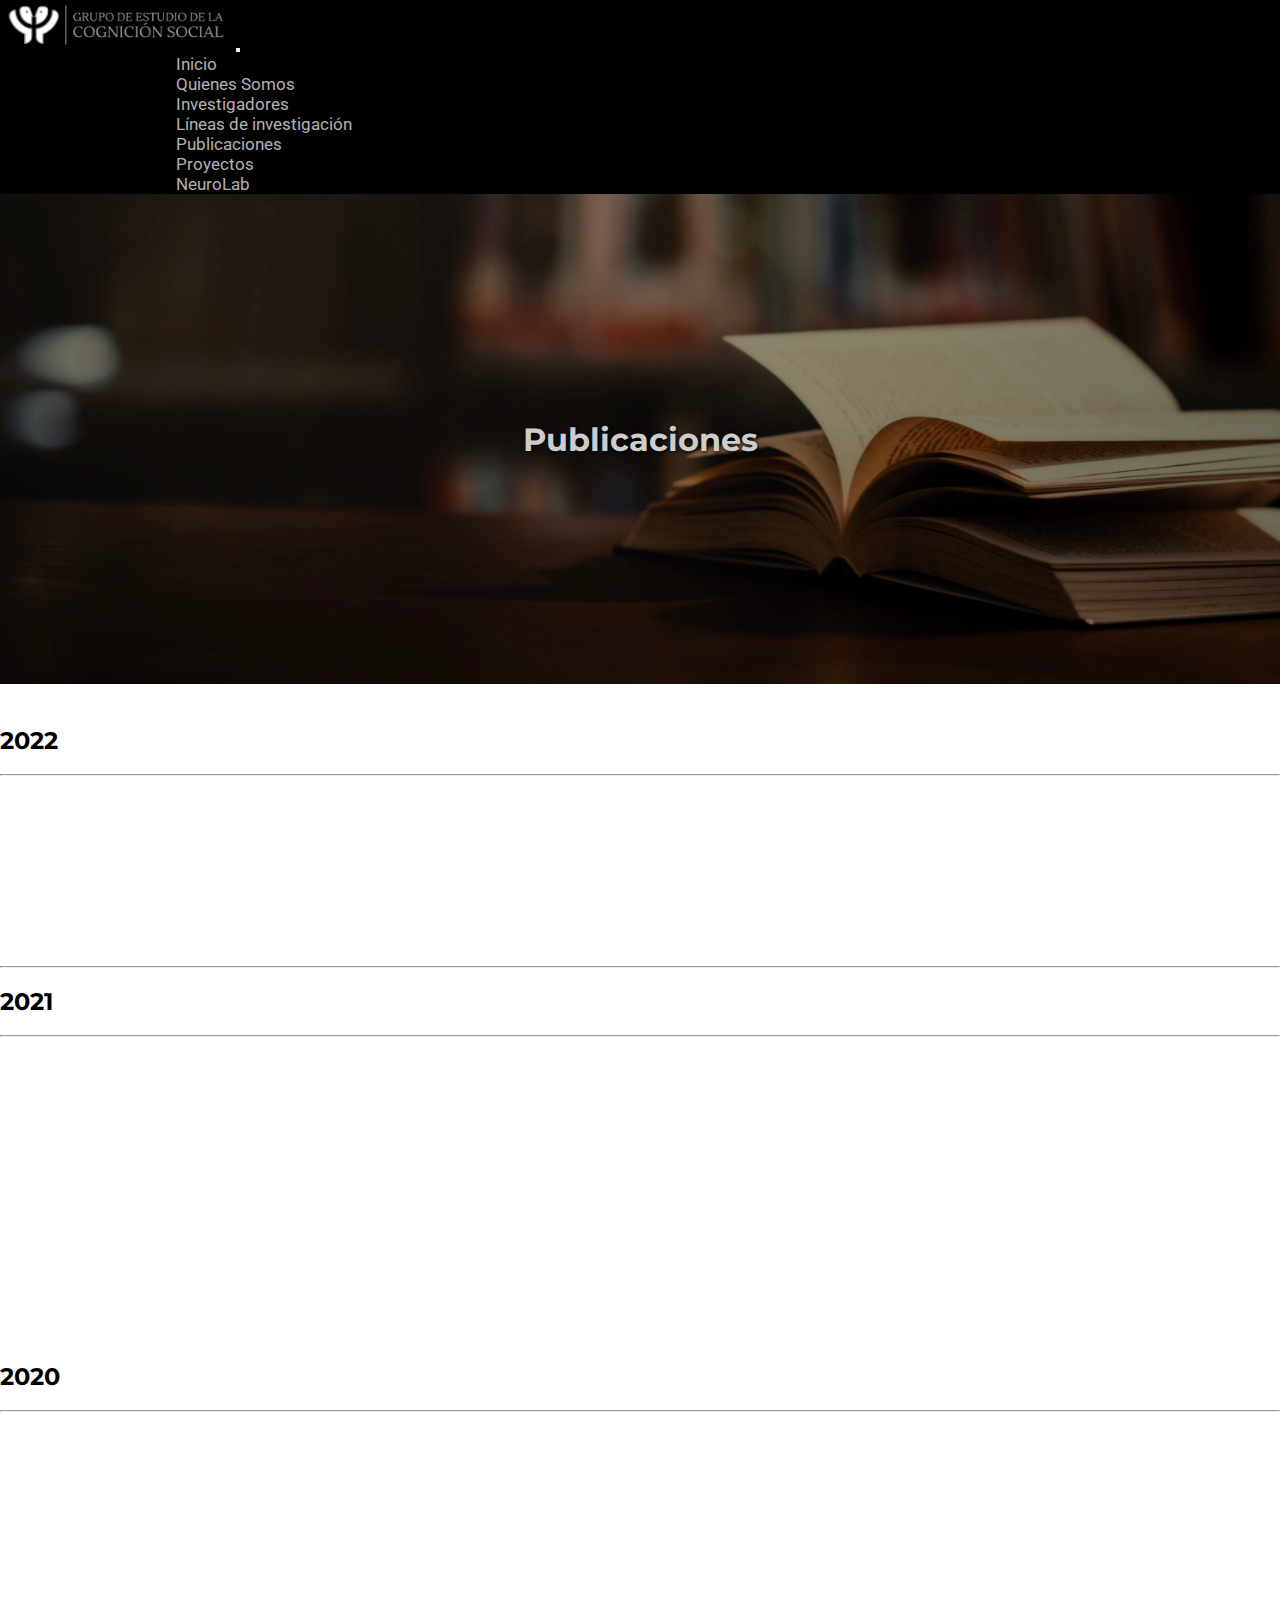
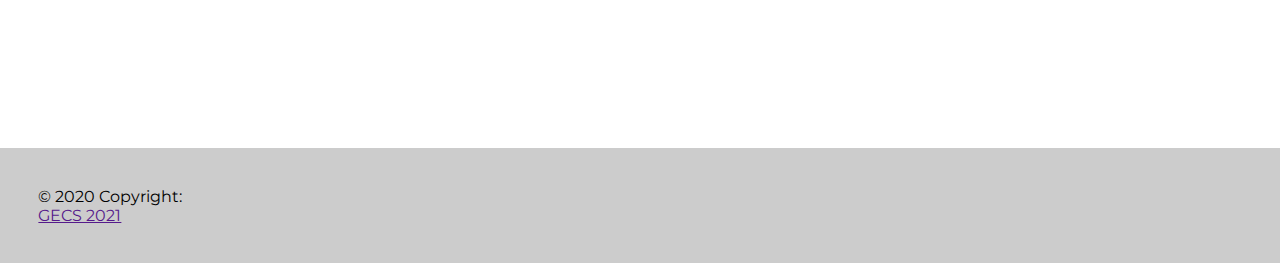
<file: publicaciones.html>
<!DOCTYPE html>
<html lang="en">
<head>
    <meta charset="UTF-8">
        <meta http-equiv="X-UA-Compatible" content="IE=edge">
        <meta name="viewport" content="width=device-width, initial-scale=1.0">
        <link href="https://cdn.jsdelivr.net/npm/bootstrap@5.2.2/dist/css/bootstrap.min.css" rel="stylesheet" integrity="sha384-Zenh87qX5JnK2Jl0vWa8Ck2rdkQ2Bzep5IDxbcnCeuOxjzrPF/et3URy9Bv1WTRi" crossorigin="anonymous">
        <link rel="stylesheet" href="./css/header.css">
        <link rel="stylesheet" href="./css/publicaciones.css">
        <link rel="preconnect" href="https://fonts.googleapis.com">
        <link rel="preconnect" href="https://fonts.gstatic.com" crossorigin>
        <link href="https://fonts.googleapis.com/css2?family=Roboto:wght@300&display=swap" rel="stylesheet">
        <link rel="stylesheet" href="https://fonts.googleapis.com/css?family=Montserrat:400,400i,700">
        <link rel="stylesheet" href="https://cdnjs.cloudflare.com/ajax/libs/animate.css/4.1.1/animate.min.css"/>
        <link rel="stylesheet" href="https://unpkg.com/aos@next/dist/aos.css" />
        <title>Publicaciones</title>
</head>
<body>
    <div class="site-header">

        <nav class="navbar navbar-expand-lg navbar-dark bg-dark px-0 py-3 site-header ">
        <div class="container-xl site-header ">
            <!-- Logo -->
            <a class="navbar-brand" href="./index.html">
            <!-- <img  src="./img/logo.png" id="logo" class="logo" alt="..."> -->
            <img  src="./img/logo.png"  id="logo_mobil" class="logo" alt="...">
            </a>
            <!-- Navbar toggle -->
            <button class="navbar-toggler" type="button" data-bs-toggle="collapse" data-bs-target="#navbarCollapse" aria-controls="navbarCollapse" aria-expanded="false" aria-label="Toggle navigation">
            <span class="navbar-toggler-icon"></span>
            </button>
            <!-- Collapse -->
            <div class="collapse navbar-collapse " id="navbarCollapse">
            <!-- Nav -->
            <div class="navbar-nav mx-lg-5 nav">
                <li class="nav-item"><a href="./index.html" class="nav-link" >Inicio</a></li>
                <li class="nav-item"><a href="./quiene_somos.html" class="nav-link">Quienes Somos</a></li>
                <li class="nav-item"><a href="./investigadores.html" class="nav-link">Investigadores</a></li>
                <li class="nav-item"><a href="./linea_investigacion.html" class="nav-link">Líneas de investigación</a></li>
                <li class="nav-item"><a href="./publicaciones.html" class="nav-link">Publicaciones</a></li>
                <li class="nav-item"><a href="./proyectos.html" class="nav-link">Proyectos</a></li>
                <li class="nav-item"><a href="./neurolab.html" class="nav-link">NeuroLab</a></li>
            </div>
            </div>
        </div>
        </nav>
    </div> 

    <section>
        <div class="banner-box animate__animated animate__fadeInLeftBig">       
            <div class="text_img"><h1>Publicaciones</h1></div>
            <img src="./img/banner_Q.S.jpeg" alt="">    
        </div>
    </section>

    <!-- <section data-aos="fade-up" data-aos-duration="2000" class="py-5 text-center container">
        <div class="row py-lg-5">
            <div class="col-lg-6 col-md-8 mx-auto">
                <h1 class="fw-light">Publicaciones</h1>
            </div>
        </div>
    </section> -->

    <section>

        <div class="container d-flex flex-column">
            <div class="container">
                <br>
                <br>
                <h2 class="text-center">2022</h2>
                <br>
                <hr class="featurette-divider">
                <br>
            </div>
            <div data-aos="fade-up" data-aos-duration="1000" class="container my-2">
                <p class="text-justify francesa">
                    Córdova, K., Fernández, K., &amp; Vergara-Morales, J. (2022). Percepción de actores educativos sobre protocolos de actuación
                    en conductas de consumo de alcohol y drogas en establecimientos escolares chilenos. <i> ACADEMO Revista De
                    Investigación En Ciencias Sociales Y Humanidades</i>, 9(2), 165–178.                    
                    <br>
                    <a class="text-justify " href="https://revistacientifica.uamericana.edu.py/index.php/academo/article/view/741" target="_blank">
                        https://revistacientifica.uamericana
                        .edu.py/index.php/academo/article/
                        view/741
                    </a> 
                </p>
            </div>
            <div data-aos="fade-up" data-aos-duration="1000" class="container my-2">
                <p class="text-justify francesa">
                    Vergara-Morales, J., Díaz-Larenas, C. ., Tagle-Ochoa, T., &amp; Ortiz-Navarrete, M. (2022). Adaptación y Validación de la Escala
                    de Percepción del Clima de Evaluación en el Aula (EPCEA). <i>Revista Fuentes</i>, 24(3), 248–257.
                    <br>
                    <a class="text-justify " href="https://doi.org/10.12795/revistafuentes.2022.19232" target="_blank">
                        https://doi.org/10.12795/revistafuentes
                        .2022.19232
                    </a> 
                </p>
            </div>
            <div data-aos="fade-up" data-aos-duration="1000" class="container my-2">
                <p class="text-justify francesa">
                    Vergara-Morales, J., Rodríguez-Vera, M., &amp; Del Valle, M. (2022). Evaluación de las propiedades psicométricas del
                    Cuestionario de Autorregulación Académica (SRQ-A) en estudiantes universitarios chilenos. <i>Ciencias Psicológicas</i>,
                    16(2), e–2837.
                    <br>
                    <a href="https://doi.org/10.22235/cp.v16i2.2837" target="_blank">
                        https://doi.org/10.22235/cp.v16i2.2837
                    </a> 
                </p>
            </div>
        </div>    

        <div class="container d-flex flex-column">
            <div class="container">
                <hr>
                <br>
                <h2 class="text-center">2021</h2>
                <br>
                <hr class="featurette-divider">
                <br>
            </div>
            <div data-aos="fade-up" data-aos-duration="1000" class="container  ">
                <p class="text-justify francesa">Salas-Durán, K., Vergara-Morales, J., Ogueda, J. P. (2021). Representaciones sociales sobre la pandemia de la COVID-19 en estudiantes chilenos de educación superior.
                    <i>Ciencias Psicológicas,</i> 15(2), e-2280
                    <br> 
                    <span class="text-justify" >
                        <a class="text-justify" href="https://revistas.ucu.edu.uy/index.php/cienciaspsicologicas/article/view/2280" target="_blank">
                            https://revistas.ucu.edu.uy/
                            index.php/cienciaspsicologicas/
                            article/view/2280 
                        </a> 
                    </span>
                </p>
            </div>
            <div data-aos="fade-up" data-aos-duration="1000" class="container my-2">
                <p class="text-justify francesa">
                    Luna-Sánchez, S., Pérez-Acosta, A., Samaniego-Pinho, A., y Vergara-Morales, J. (2021).
                    <i>Memorias del Congreso Virtual de la Sociedad Interamericana de Psicología 2020: Aportes de la Psicología ante la COVID-19.</i> Sociedad Interamericana de Psicología. 
                    <br>
                    <a href="https://doi.org/10.30849/CIP.V.2020.Memorias" target="_blank">
                          https://doi.org/10.30849/CIP.V
                          .2020.Memorias
                    </a> 
                </p>
            </div>
            <div data-aos="fade-up" data-aos-duration="1000" class="container my-2">
                <p class="text-justify francesa">
                    Vergara-Morales, J., &amp; Del Valle, M. (2021). From the Basic Psychological Needs Satisfaction to Intrinsic Motivation: Mediating Effect of Academic Integration.
                    <i>Front. Psychol,</i> 12, 612023.
                    <a href="https://doi.org/10.3389/fpsyg.2021.612023" target="_blank">
                         https://doi.org/10.3389/fpsyg.2021
                         .612023
                    </a> 
                </p>
            </div>
            <div data-aos="fade-up" data-aos-duration="1000" class="container my-2">
                <p class="text-justify francesa">
                    Del Valle, M., Vergara-Morales, J., Cobo, R., Pérez, M-V, &amp; Díaz, A. (2021). Prácticas para reducir el abandono en la educación superior, análisis experiencias chilenas presentadas en congresos CLABES 2011-2015. En Paula Arcoverde. <i>Educação: Teoría, Métodos e Perpsectivas Vol. II</i> (pp. 230-244). Editora Artemis
                    <br>
                    <a href="http://www.editoraartemis.com.br/artigo/32113/" target="_blank">
                        http://www.editoraartemis.com.br/
                        artigo/32113/
                    </a> 
                </p>
            </div>
            <div data-aos="fade-up" data-aos-duration="1000" class="container my-2">
                <p class="text-justify francesa">
                    Barrientos-Illanes, P., Pérez-Villalobos, M., Vergara-Morales, J., &amp; Díaz-Mujica, A. (2021). Influencia de la percepción de apoyo a la autonomía, la autoeficacia y la satisfacción académica en la intención de permanencia de estudiantado universitario.
                    <i> Revista Electrónica Educare,</i>25(2), 1-14. Recuperado a partir de
                    <br>
                    <a href="https://www.revistas.una.ac.cr/index.php/EDUCARE/article/view/11961" target="_blank">
                       https://www.revistas.una.ac.cr/
                       index.php/EDUCARE/article/
                       view/11961
                    </a> 
                </p>
                <br>
                <hr class="featurette-divider">
            </div>
            
        </div>
    

        <div class="container-fluid">
            
            <div class="container">
                <br>
                <h2 class="text-center">2020</h2>
                <br>
                <hr class="featurette-divider">
                <br>
            </div>
            <div data-aos="fade-up" data-aos-duration="1000" class="container my-2">
                <p class="text-justify francesa">
                    Del Valle, M., Vergara, J., Bernardo, A. B., Díaz, A., Gahona, I. (2020). Estudio de Perfiles Motivacionales Latentes Asociados con la Satisfacción y Autoeficacia Académica de Estudiantes Universitarios. <i>Revista iberoamericana de Diagnóstico y Evaluación Psicológica</i>, 4(57), 137-147.<br>
                    <a href="https://doi.org/10.21865/RIDEP57.4.10" target="_blank">
                      https://doi.org/10.21865/RIDEP57.4.10
                    </a> 
                </p>
            </div>
            <div data-aos="fade-up" data-aos-duration="1000" class="container my-2">
                <p class="text-justify francesa">
                    Vergara-Morales, J., Díaz-Larenas, C., Tagle-Ochoa, T., &amp; Ortiz-Navarrete, M. (2020). Adaptación de la Escala de Creencias de Autoeficacia Docente en estudiantes universitarios chilenos. <i>Academo (Asunción)</i>, 7(2), 105-114.<br>
                    <a href="https://dx.doi.org/10.30545/academo.2020.jul-dic.1" target="_blank">
                      https://dx.doi.org/10.30545/academo
                      .2020.jul-dic.1
                    </a> 
                </p>
            </div>
            <div data-aos="fade-up" data-aos-duration="1000" class="container my-2">
                <p class="text-justify francesa">
                    Del Valle, M., Vergara-Morales, J., López-Angulo, Y., Bernardo, A. B., Díaz, A. (2020). La motivación académica y su relación con el abandono universitario: desarrollo y evidencias actuales. En A. B. Bernardo, E. Tuero, L. S. Almeida, J. C. Núñez (Coords). <i>Motivos y factores explicativos del abandono de los estudios. Claves y estrategias para superarlo</i> (pp. 145-156). España: Ediciones Pirámide.<br>
                    <a href="https://www.edicionespiramide.es/libro.php?id=6084856" target="_blank">
                      https://www.edicionespiramide.es/
                      libro.php?id=6084856 
                    </a> 
                </p>
            </div>
            <div data-aos="fade-up" data-aos-duration="1000" class="container my-2">
                <p class="text-justify francesa">
                    Zuñiga-Vilches, M., Vergara-Morales , J., Pérez , M.-V., &amp; Díaz, A. (2020). Factores cognitivo-motivacionales relacionados con el ajuste a la vida universitaria de estudiantes chilenos. <i>Escritos De Psicología - Psychological Writings,</i> 13(2), 71-79.
                    <br>
                    <a href="https://doi.org/10.24310/espsiescpsi.v13i2.12411" target="_blank">
                        https://doi.org/10.24310/espsiescpsi
                        .v13i2.12411
                    </a> 
                </p>
            </div>
            <br>
        </div>
    
    </section>


    <footer class="bg-dark text-center text-white">
        <!-- Copyright -->
        <div class="footer text-center p-3" style="background-color: rgba(0, 0, 0, 0.2);">
          <p>© 2020 Copyright:</p>
          <a class="text-white" href="">GECS 2021</a>
        </div>
        <!-- Copyright -->
      </footer >


    <script src="https://cdn.jsdelivr.net/npm/@popperjs/core@2.10.2/dist/umd/popper.min.js" integrity="sha384-7+zCNj/IqJ95wo16oMtfsKbZ9ccEh31eOz1HGyDuCQ6wgnyJNSYdrPa03rtR1zdB" crossorigin="anonymous"></script>
    <script src="https://cdn.jsdelivr.net/npm/bootstrap@5.1.3/dist/js/bootstrap.min.js" integrity="sha384-QJHtvGhmr9XOIpI6YVutG+2QOK9T+ZnN4kzFN1RtK3zEFEIsxhlmWl5/YESvpZ13" crossorigin="anonymous"></script>    
    <script src="https://unpkg.com/aos@next/dist/aos.js"></script>
    <script>
            AOS.init();
    </script>
</body>
</html>
</file>
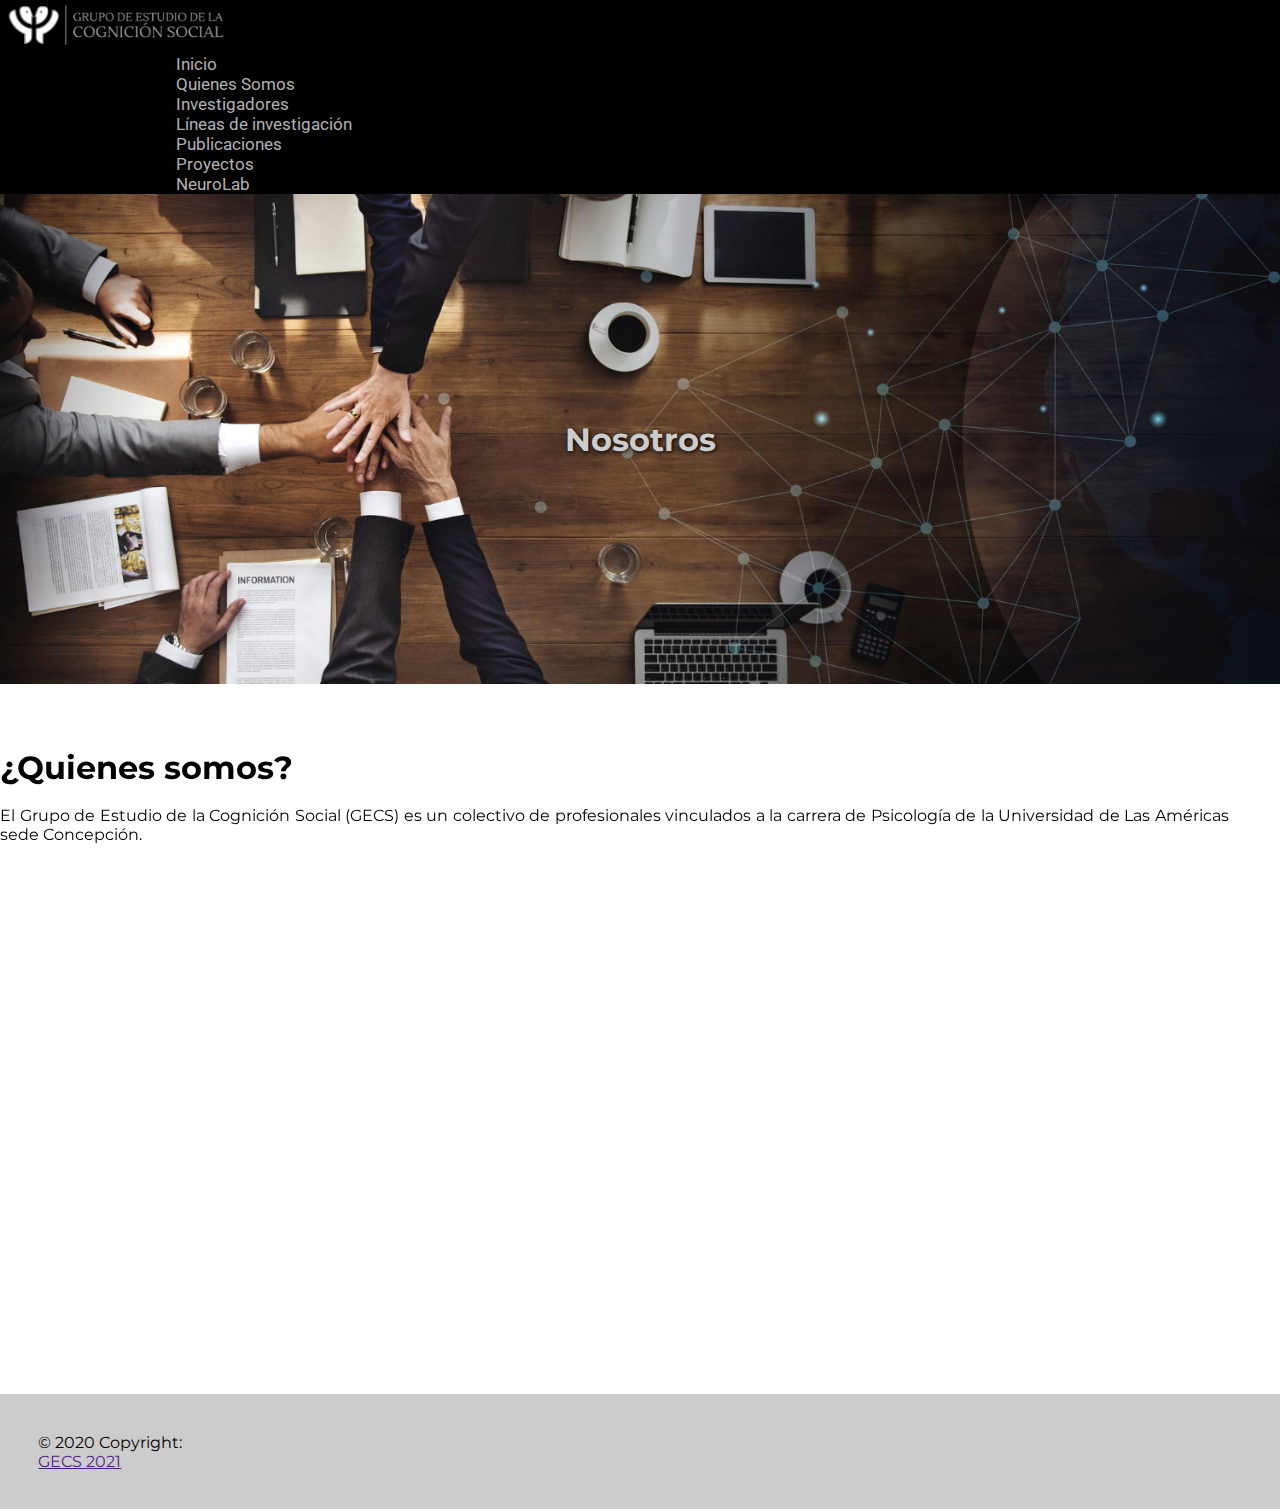
<file: quiene_somos.html>
<!DOCTYPE html>
<html lang="en">
    <head>
        <meta charset="UTF-8">
        <meta http-equiv="X-UA-Compatible" content="IE=edge">
        <meta name="viewport" content="width=device-width, initial-scale=1.0">
        <link href="https://cdn.jsdelivr.net/npm/bootstrap@5.2.2/dist/css/bootstrap.min.css" rel="stylesheet" integrity="sha384-Zenh87qX5JnK2Jl0vWa8Ck2rdkQ2Bzep5IDxbcnCeuOxjzrPF/et3URy9Bv1WTRi" crossorigin="anonymous">
        <link rel="stylesheet" href="./css/header.css">
        <link rel="stylesheet" href="./css/quienes_somos.css">
        <link rel="preconnect" href="https://fonts.googleapis.com">
        <link rel="preconnect" href="https://fonts.gstatic.com" crossorigin>
        <link href="https://fonts.googleapis.com/css2?family=Roboto:wght@300&display=swap" rel="stylesheet">
        <link rel="stylesheet" href="https://fonts.googleapis.com/css?family=Montserrat:400,400i,700">
        <link rel="stylesheet" href="https://cdnjs.cloudflare.com/ajax/libs/animate.css/4.1.1/animate.min.css"/>
        <link rel="stylesheet" href="https://unpkg.com/aos@next/dist/aos.css" />
        <title>Quiens Somos</title>
    </head>
    <body>

      
      <div class="site-header">

        <nav class="navbar navbar-expand-lg navbar-dark bg-dark px-0 py-3 site-header ">
        <div class="container-xl site-header ">
            <!-- Logo -->
            <a class="navbar-brand" href="./index.html">
            <!-- <img  src="./img/logo.png" id="logo" class="logo" alt="..."> -->
            <img  src="./img/logo.png"  id="logo_mobil" class="logo" alt="...">
            </a>
            <!-- Navbar toggle -->
            <button class="navbar-toggler" type="button" data-bs-toggle="collapse" data-bs-target="#navbarCollapse" aria-controls="navbarCollapse" aria-expanded="false" aria-label="Toggle navigation">
            <span class="navbar-toggler-icon"></span>
            </button>
            <!-- Collapse -->
            <div class="collapse navbar-collapse " id="navbarCollapse">
            <!-- Nav -->
            <div class="navbar-nav mx-lg-5 nav">
                <li class="nav-item"><a href="./index.html" class="nav-link" >Inicio</a></li>
                <li class="nav-item"><a href="./quiene_somos.html" class="nav-link">Quienes Somos</a></li>
                <li class="nav-item"><a href="./investigadores.html" class="nav-link">Investigadores</a></li>
                <li class="nav-item"><a href="./linea_investigacion.html" class="nav-link">Líneas de investigación</a></li>
                <li class="nav-item"><a href="./publicaciones.html" class="nav-link">Publicaciones</a></li>
                <li class="nav-item"><a href="./proyectos.html" class="nav-link">Proyectos</a></li>
                <li class="nav-item"><a href="./neurolab.html" class="nav-link">NeuroLab</a></li>
            </div>
            </div>
        </div>
        </nav>
    </div> 

     <section>
          <div class="banner-box animate__animated animate__fadeInLeftBig">       
            <div class="text_img"><h1 >Nosotros</h1></div>
            <img src="./img/banner_publicaciones.jpg" alt="">    
          </div>    
      </section>

      <section data-aos="fade-up" data-aos-duration="1000" class="py-4 text-center container">
        <div class="row">
          <div class="col-lg-6 col-md-8 mx-auto">
            <h1 class="fw-light">¿Quienes somos?</h1>
            <br>
            <p class="lead text-muted text-justify">El Grupo de Estudio de la Cognición Social (GECS) es un colectivo de profesionales vinculados a la carrera de Psicología de la Universidad de Las Américas sede Concepción.</p>
          </div>
        </div>
      </section>  
        
      <section>

        <div data-aos="fade-up" data-aos-duration="1000" class=" container shadow-lg ">  
              <h2 class=" fw-normal lh-1">Misión</h2>
              <br>
              <p class=" text-justify">El Grupo de Estudio de la Cognición Social (GECS) esta orientado a la construcción de conocimiento científico sobre procesos neurobiológicos y psicológicos implicados en el comportamiento social, para facilitar la implementación de estrategias orientadas al desarrollo comunitario, al logro del bienestar y al mejoramiento de los procesos de enseñanza aprendizaje.</p>
              <hr class="featurette-divider">
        </div>
        
        <div data-aos="fade-up" data-aos-duration="1000"  class=" container shadow-lg ">    
              <h2 class=" fw-normal lh-1">Visión</h2>
              <br>
              <p class=" text-justify">Ser reconocido, a nivel nacional e internacional, como un grupo de investigación de excelencia, con programas consolidados de investigación aplicada en los ámbitos comunitario, bienestar y procesos de enseñanza aprendizaje.</p>
          <hr class="featurette-divider">
        </div>
        
        <div data-aos="fade-up" data-aos-duration="1000"  class=" container shadow-lg ">      
              <h2 class=" fw-normal lh-1">Objetivo</h2>
              <br>
              <p class=" text-justify">Construir conocimiento científico sobre la percepción, reconocimiento y evaluación del mundo social, mediante el estudio de procesos neurobiológicos, cognitivos, motivacionales y emocionales que influyen en la configuración del comportamiento humano, para contribuir al desarrollo comunitario, al logro del bienestar y al mejoramiento de los procesos enseñanza aprendizaje.</p>  
              <br> 
        </div>   
        
      </section>
        
      <footer class="bg-dark text-center text-white">
        <!-- Copyright -->
        <div class="footer text-center p-3" style="background-color: rgba(0, 0, 0, 0.2);">
          <p>© 2020 Copyright:</p>
          <a class="text-white" href="">GECS 2021</a>
        </div>
        <!-- Copyright -->
      </footer >


        <script src="https://cdn.jsdelivr.net/npm/@popperjs/core@2.10.2/dist/umd/popper.min.js" integrity="sha384-7+zCNj/IqJ95wo16oMtfsKbZ9ccEh31eOz1HGyDuCQ6wgnyJNSYdrPa03rtR1zdB" crossorigin="anonymous"></script>
        <script src="https://cdn.jsdelivr.net/npm/bootstrap@5.1.3/dist/js/bootstrap.min.js" integrity="sha384-QJHtvGhmr9XOIpI6YVutG+2QOK9T+ZnN4kzFN1RtK3zEFEIsxhlmWl5/YESvpZ13" crossorigin="anonymous"></script>    
        <script src="https://unpkg.com/aos@next/dist/aos.js"></script>
        <script>
                AOS.init();
        </script>
</body>

</html>
</file>
<file: css/header.css>
* {
  margin: 0%;
  padding: 0%;
}
  /* .navbar{
    background-color: rgba(0, 0, 0, .85)
  } */
  .site-header {
    background-color: rgb(1 1 1) !important;
    /* -webkit-backdrop-filter: saturate(180%) blur(20px);   */
  }
  .site-header a {
    color: #b2b2b2;
    transition: color .15s ease-in-out;
    text-decoration: none;
  }
  .site-header a:hover {
    color: #fff;
    text-decoration: none;
  }

  .logo{
    height: 50px;
  }

  .nav-link{
    font-family: 'Roboto', sans-serif;
    font-size: 17px;
  }

  .mx-lg-5 {
    margin-right: 0rem!important;
    margin-left: 11rem!important;
  }

  .container-xl, .container-xxl {
    max-width: 1679px;
}

@media (max-width:440px) {
  
  .mx-lg-5 {
    margin-right: 0rem!important;
    margin-left: 1rem!important;
  }

}
</file>
<file: css/index.css>
* {
    margin: 0%;
    padding: 0%;
    font-family: Montserrat, sans-serif;
  }

/* Navbar */
#logo{
  display: none;
}
/* banner */

#img_banner{
    width: 40%;
}
.m-md-3 {
    margin: 0rem!important;
    background-color: #ffffff !important;
    padding: 0% !important;
    filter: brightness(0.7);
}

#particles-js{
    background-image: url("../img/index.png");
    background-size: 36% 100%;
    background-repeat: no-repeat;
    background-position: center;
    padding-bottom: 2%;
}

/* Contenido */

  #content{
    padding-top: 60px;
  }

  .lh-1{
    padding-top: 30px;
  }
  .lead{
    padding-bottom: 30px ;
  }
  
  .featurette-divider {
    margin: 5rem 0; 
  }  
  
  .text-justify{

    text-align: justify; 
    text-justify: inter-word;
  }
  
  .featurette-heading {
    letter-spacing: -.05rem;
  }
  
  .img_cuerpo{
    padding-top: 35px;
    padding-bottom: 35px;
    height: 340px;
    width: 500px;
  }

  /* footer */
  
  .footer{
    padding: 3%!important; 
  }


  @media (max-width: 1600px) {
  
    #particles-js {
      background-image: url(../img/index.png);
      background-size: 28% 70%;
      background-repeat: no-repeat;
      background-position: top;
      padding-bottom: 10%;
    }
    .div-banner{
      height: 670px;
    }
  }  

@media (max-width:440px) {
  
  #particles-js {
    background-image: url(../img/index.png);
    background-size: 77% 65%;
    background-repeat: no-repeat;
    background-position: center;
    padding-bottom: 145%;
    
  }
  .lead {
    font-size: 1.00rem;
    
}

}
</file>
<file: css/Investigadores.css>
* {
    margin: 0%;
    padding: 0%;
    font-family: Montserrat, sans-serif;
}

section .banner-box {
    width: 100%;
    height: 490px;
    position: relative;
    display: inline-block;
    text-align: center;
  }
  section .banner-box img {
    -o-object-fit: cover;
       object-fit: cover;
    width: 100%;
    height: 100%;
  }
  section .banner-box .text_img {
    color: #ccc;
    text-shadow: 1px 1px 4px #000;
    position: absolute;
    top: 50%;
    left: 50%;
    transform: translate(-50%, -50%);
  }

  .banner-box{
    margin-bottom: 6%;
  }  

.py-5 .row .col-lg-6 .fw-light {
    padding-bottom: 30px;
  }
  
/* fila 1 2  */
  .container_cont {
    padding-bottom: 5%;
    padding-top: 0px;
  }
  .container_cont .row {
    --bs-gutter-x: 0;
  }
  .container_cont .row .col-lg-4 {
    text-align: center;
  }
  .container_cont .row .col-lg-4 img {
    width: 204px;
    height: 200px;
  }
  .container_cont .row .col-lg-4 .fw-normal {
    padding-top: 30px;
    padding-bottom: 30px;
  }
  .container_cont .row .col-lg-4 p {
    padding: 0 20px;
  }
  .container_cont .row .col-lg-4 .btn {
    margin-bottom: 30px;
    margin-top: 20px;
  }

  /* fila 3 */

  .container_cont .row .col {
    text-align: center;
  }
  .container_cont .row .col img {
    width: 204px;
    height: 200px;
  }
  .container_cont .row .col .fw-normal {
    padding-top: 30px;
    padding-bottom: 30px;
  }
  .container_cont .row .col p {
    padding: 0 20px;
  }
  .container_cont .row .col .btn {
    margin-bottom: 30px;
    margin-top: 20px;
  }

  /* footer */
  
  .footer{
    padding: 3%!important; 
  }
</file>
<file: css/linea_investigacion.css>
* {
    margin: 0%;
    padding: 0%;
    font-family: Montserrat, sans-serif;
}

/* banner */
section .banner-box {
    width: 100%;
    height: 490px;
    position: relative;
    display: inline-block;
    text-align: center;
  }
  section .banner-box img {
    -o-object-fit: cover;
       object-fit: cover;
    width: 100%;
    height: 100%;
  }
  section .banner-box .text_img {
    color: #ccc;
    text-shadow: 1px 1px 4px #000;
    position: absolute;
    top: 50%;
    left: 50%;
    transform: translate(-50%, -50%);
  }
  .banner-box{
    margin-bottom: 4%;
  }  

/* contenido */

  .lh-1{
    padding-top: 30px;
  }
  .featurette-divider {
    margin: 1rem 0; 
  }
  .featurette-heading {
    letter-spacing: -.05rem;
  }

  .text-justify{
    font-size: 18px;
    text-align: justify; 
    text-justify: inter-word;
  }

  
  .img_cuerpo{
    padding: 15px;
    margin-top: 8%;
    margin-bottom: 8%;
    height: 340px;
    width: 500px;
  }

  #img_mid{
    padding-left: 5%;;
  }

/* footer */
  
  .footer{
    padding: 3%!important; 
  }
  footer{
    margin-top: 4%;
  }

@media (max-width:440px) {

  .m-div{
    padding-left: 20px;
    padding-right: 20px;
  }

}
</file>
<file: css/neurolab.css>
* {
    margin: 0%;
    padding: 0%;
    font-family: Montserrat, sans-serif;
}

/* banner */

section .banner-box {
    width: 100%;
    height: 490px;
    position: relative;
    display: inline-block;
    text-align: center;
    
  }
  section .banner-box img {
    -o-object-fit: cover;
       object-fit: cover;
    width: 100%;
    height: 100%;
  }
  section .banner-box .text_img {
    color: #ccc !important;
    text-shadow: 1px 1px 4px #000;
    position: absolute;
    top: 50%;
    left: 50%;
    transform: translate(-50%, -50%);
  }

  /* contenido */

  .banner-box{
    margin-bottom: 3%;
  } 
  .m-md-3 {
    margin: 0rem!important;
    background-color: #ffffff !important;
    padding: 0% !important;
    filter: brightness(0.7);
  }
  #header {
    position: relative;
    z-index: 10;
    width: 100%;
  }
  .text-muted { 
    color: #000000!important;
  }
  .lh-1{
    padding-top: 30px;
    }
  .lead{
    padding-bottom: 30px ;
  }
  .featurette-divider {
    margin: 1rem 0; 
  }
  .featurette-heading {
    letter-spacing: -.05rem;
  }
  .text-justify{
    text-align: justify; 
    text-justify: inter-word;
  }
  #img_logo_1{
    width: 65%;
  }
  #img_logo_2{
    width: 100%;
    padding-top: 1%;
  }


  /* fila 3 */


  
  .logo_1 {
    width: 730px;
    height: 140px;
    padding-left: 50%;
  }
  .logo_2 {
    width: 825px;
    height: 126px;
    margin-top: 17px;
    padding-right: 46%;
  }
  /* footer */

  .footer{
    padding: 3%!important; 
  }

  footer{
    margin-top: 6%;
  }


  @media (max-width: 1600px) {
    
    .logo_1 {
      width: 700px;
      height: 137px;
      padding-left: 50%;
    }
    .logo_2 {
      width: 740px;
      height: 92px;
      margin-top: 48px;
      padding-right: 46%;
    }
    
  }  


@media (max-width: 440px) {
    .banner-box {
      background-position: 69%;
    }
    .banner-box{
        margin-bottom: 1%;
    }
    .py-4{
      padding-top: 1%!important;
    } 
    .lead {
        margin: 15px;
    }
    .logo_1 { 
      width: 350px;
      height: 170px;
      padding-left: 0%;
    }
    .logo_2 {
      width: 350px;
      height: 110px;
      padding-right: 0;
    }
    .row {
      --bs-gutter-x: 0; 
    }
    .clas_m{
      margin: 30px;
    }
}
</file>
<file: css/proyectos.css>
* {
    margin: 0%;
    padding: 0%;
    font-family: Montserrat, sans-serif;
}

/* banner */

section .banner-box {
    width: 100%;
    height: 490px;
    position: relative;
    display: inline-block;
    text-align: center;
    
  }
  section .banner-box img {
    -o-object-fit: cover;
       object-fit: cover;
    width: 100%;
    height: 100%;
  }
  section .banner-box .text_img {
    color: #ccc !important;
    text-shadow: 1px 1px 4px #000;
    position: absolute;
    top: 50%;
    left: 50%;
    transform: translate(-50%, -50%);
  }

  .banner-box{
    margin-bottom: 5%;
  } 
  .m-md-3 {
    margin: 0rem!important;
    background-color: #ffffff !important;
    padding: 0% !important;
    filter: brightness(0.7);
    }
    #header {
     position: relative;
     z-index: 10;
     width: 100%;
    }

    /* contenido */
  
  .lh-1{
    padding-top: 30px;
  }
  .lead{
    padding-bottom: 30px ;
  }
  
  .featurette-divider {
    margin: 1rem 0; 
  }
  
  .featurette-heading {
    letter-spacing: -.05rem;
  }
  
  .text-justify{

    text-align: justify; 
    text-justify: inter-word;
  }

  #img_mid{
    padding-left: 5%;;
  }

  .container{
    --bs-gutter-x: 2.5rem;
    width: 96%;
  }

  .container_cont {
    padding-bottom: 5%;
  }
  .container_cont .row {
    --bs-gutter-x: 0;
  }
  .container_cont .row .col-lg-4 {
    text-align: center;
  }

  /* footer */

  footer{
    margin-top: 4%;
  }

@media (max-width: 440px) {
    .banner-box {
      background-position: 69%;
    }
    .banner-box{
        margin-bottom: 10%;
      } 
}
</file>
<file: css/publicaciones.css>
* {
    margin: 0%;
    padding: 0%;
    font-family: Montserrat, sans-serif;
}

/* banner */

section .banner-box {
    width: 100%;
    height: 490px;
    position: relative;
    display: inline-block;
    text-align: center;
    
  }
  section .banner-box img {
    -o-object-fit: cover;
       object-fit: cover;
    width: 100%;
    height: 100%;
  }
  section .banner-box .text_img {
    color: #ccc !important;
    text-shadow: 1px 1px 4px #000;
    position: absolute;
    top: 50%;
    left: 50%;
    transform: translate(-50%, -50%);
  }

  /* contenido */

  .marketing .col-lg-4 {
    margin-bottom: 1.5rem;
    text-align: center;
  }

  .marketing .col-lg-4 p {
    margin-right: .75rem;
    margin-left: .75rem;
  }


  .lh-1{
    padding-top: 30px;
  }
  .lead{
    padding-bottom: 30px ;
  }

  .pub_containner{
    margin-top: 25px;
  }

  .francesa{
    margin-left: 2em;
    text-indent: -2em;
  }


  /* footer */
  
  .footer{
    padding: 3%!important; 
  }

  footer{
    margin-top: 4%;
  }

  @media (max-width:440px) {

    section .banner-box img {
      -o-object-fit: fill;
         object-fit: fill;
    
    }
  
  }
</file>
<file: css/quienes_somos.css>
*{
    margin: 0%;
    padding: 0%;
    border: 0;
    font-family: Montserrat, sans-serif;
}

/* banner */

  section .banner-box {
    width: 100%;
    height: 490px;
    position: relative;
    display: inline-block;
    text-align: center;
    
  }
  section .banner-box img {
    -o-object-fit: cover;
       object-fit: cover;
    width: 100%;
    height: 100%;
  }
  section .banner-box .text_img {
    color: #ccc !important;
    text-shadow: 1px 1px 4px #000;
    position: absolute;
    top: 50%;
    left: 50%;
    transform: translate(-50%, -50%);
  }
  .m-md-3 {
    margin: 0rem!important;
    background-color: #ffffff !important;
    padding: 0% !important;
    filter: brightness(0.7);
  }
  #header {
    position: relative;
    z-index: 10;
    width: 100%;
  }
  .banner-box{
    margin-bottom: 5%;
  }

  /* contenido */
  
  .lh-1{
    padding-top: 30px;
  }
  .lead{
    padding-bottom: 30px ;
  }
  
  .featurette-divider {
    margin: 1rem 0; 
  }
  
  .featurette-heading {
    letter-spacing: -.05rem;
  }
  
  .text-justify{

    text-align: justify; 
    text-justify: inter-word;
  }
 
  .img_cuerpo{
    padding-top: 8%;
    padding-bottom: 8%;
    height: 340px;
    width: 500px;
  }

  #img_mid{
    padding-left: 5%;;
  }

  .container{
    --bs-gutter-x: 2.5rem;
    width: 96%;
  }

  .container_cont {
    padding-bottom: 5%;
  }
  .container_cont .row {
    --bs-gutter-x: 0;
  }
  .container_cont .row .col-lg-4 {
    text-align: center;
  }
 

  /* footer */
  
  .footer{
    padding: 3%!important; 
  }

  footer{
    margin-top: 4%;
  }

  @media (max-width:440px) {

     
  }
</file>
